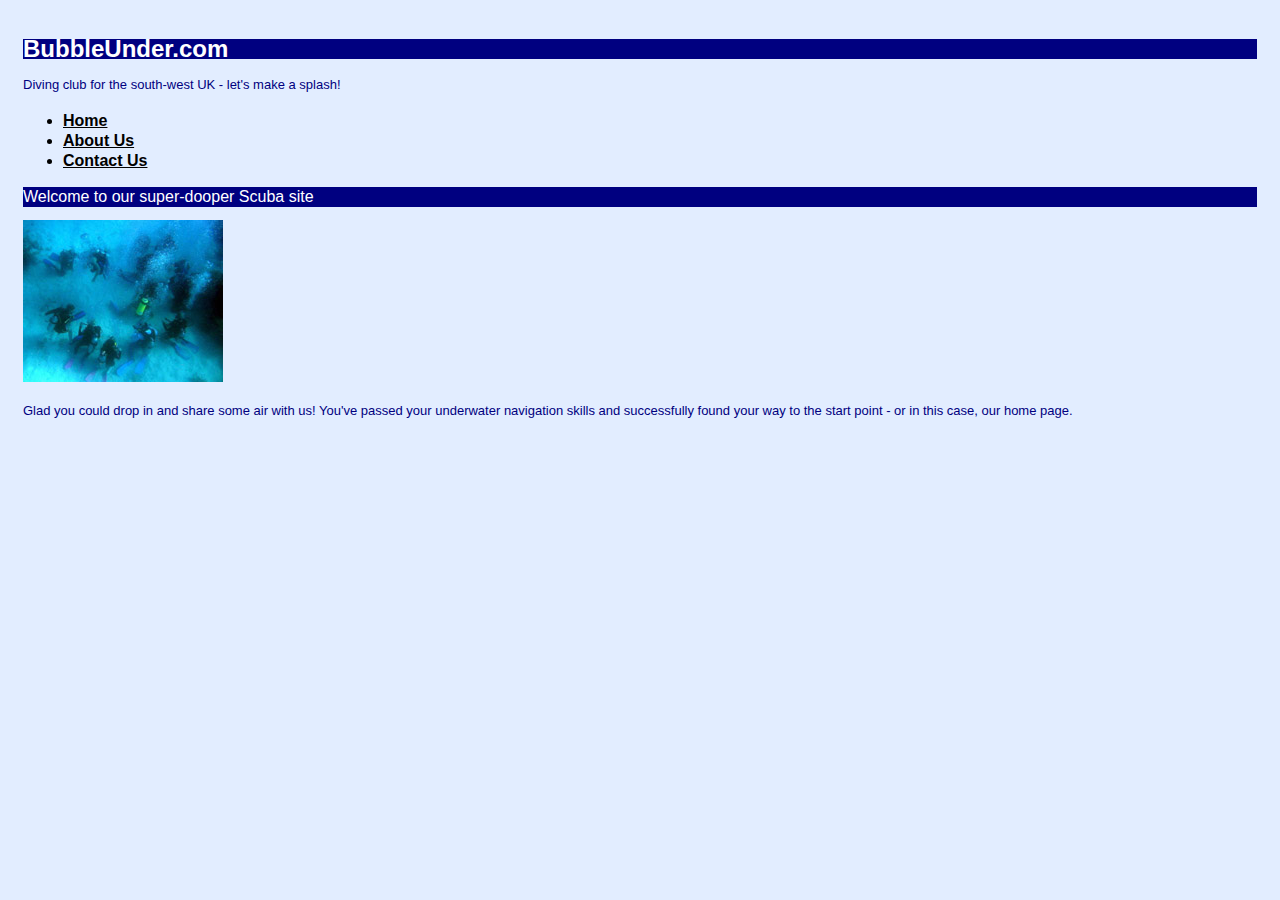
<file: html_css_demo/index.html>
<?xml version="1.0" encoding="utf-8"?>
<!DOCTYPE html PUBLIC "-//W3C//DTD XHTML 1.1//EN" "http://www.w3.org/TR/xhtml11/DTD/xhtml11.dtd">
<html xmlns="http://www.w3.org/1999/xhtml" xml:lang="en">
	<head>
		<title>Bubble Under - The diving club for the south-west UK</title>	
		<!-- Stylesheets -->
			<link rel="stylesheet" href="css/main.css" type="text/css" media="screen" />
			
		<meta http-equiv="content-type" content="text/html; charset=utf-8" />
		<meta http-equiv="imagetoolbar" content="no" />
	</head>
	<body>
	  <div id="header">
	    <div id="sitebranding">
	      <h1>BubbleUnder.com</h1>
	    </div>
	    <div id="tagline">
	      <p>Diving club for the south-west UK - let's make a splash!</p>
	    </div>
	  </div> <!-- end of header div -->
	  <div id="navigation">
	    <ul>
	      <li><a href="index.html">Home</a></li>
	      <li><a href="about.html">About Us</a></li>
	      <li><a href="contact.html">Contact Us</a></li>
	    </ul>
	  </div> <!-- end of navigation div -->
	  <div id="bodycontent">
	    <h2>Welcome to our super-dooper Scuba site</h2>
	    <p><img src="img/divers-circle.jpg" width="200" height="162"
	        alt="A circle of divers practice their skills" /></p>
	    <p>Glad you could drop in and share some air with us! You've passed
	        your underwater navigation skills and successfully found your way to
	        the start point - or in this case, our home page.</p>
	  </div> <!-- end of bodycontent div -->
	  </body>
</html>
</file>
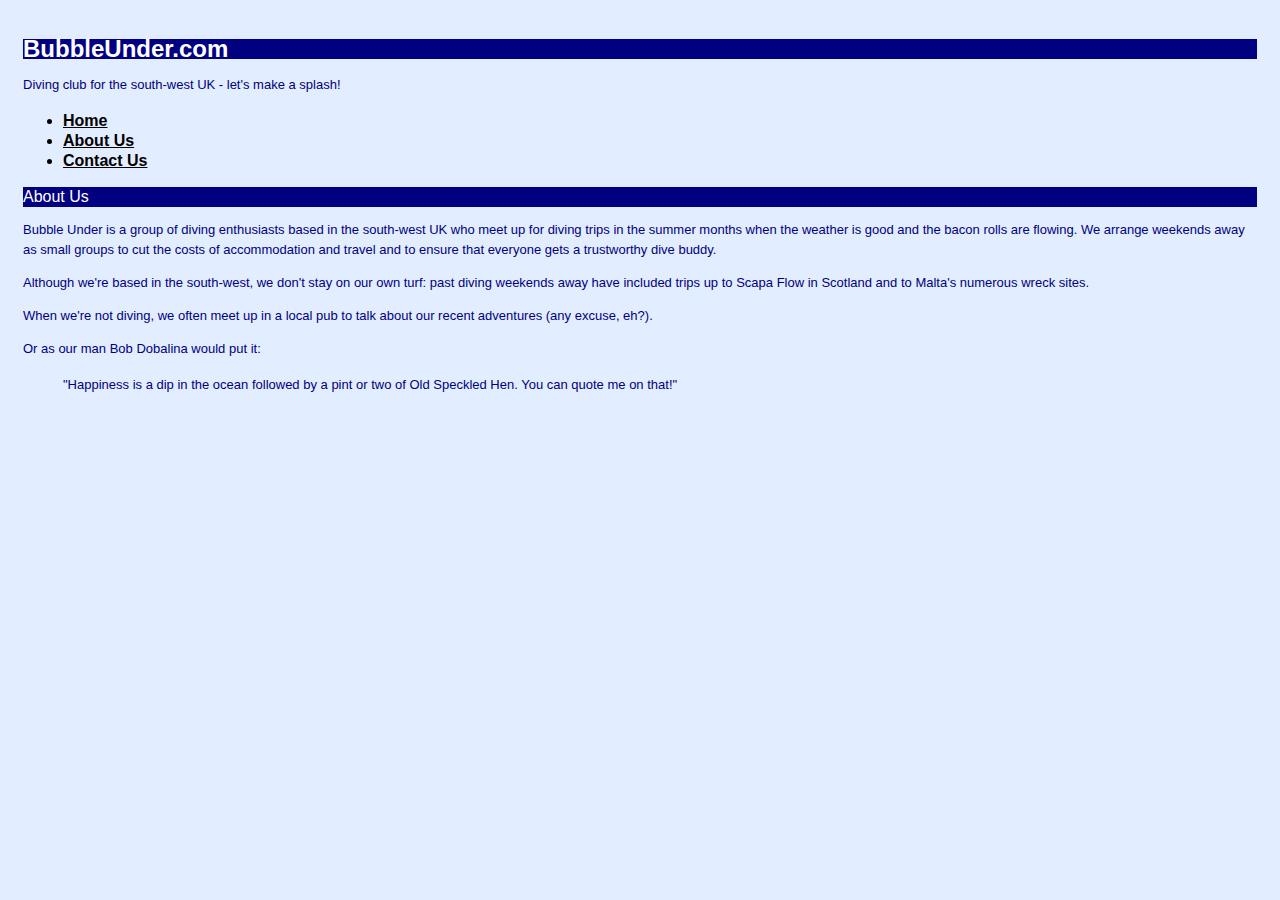
<file: html_css_demo/about.html>
<?xml version="1.0" encoding="utf-8"?>
<!DOCTYPE html PUBLIC "-//W3C//DTD XHTML 1.1//EN" "http://www.w3.org/TR/xhtml11/DTD/xhtml11.dtd">
<html xmlns="http://www.w3.org/1999/xhtml" xml:lang="en">
	<head>
		<title>About Bubble Under: who we are, what this site is for</title>	
		<!-- Stylesheets -->
			<link rel="stylesheet" href="css/main.css" type="text/css" media="screen" />
			
		<meta http-equiv="content-type" content="text/html; charset=utf-8" />
		<meta http-equiv="imagetoolbar" content="no" />
	</head>
	<body>
	  <div id="header">
	    <div id="sitebranding">
	      <h1>BubbleUnder.com</h1>
	    </div>
	    <div id="tagline">
	      <p>Diving club for the south-west UK - let's make a splash!</p>
	    </div>
	  </div> <!-- end of header div -->
	  <div id="navigation">
	    <ul>
	      <li><a href="index.html">Home</a></li>
	      <li><a href="about.html">About Us</a></li>
	      <li><a href="contact.html">Contact Us</a></li>
	    </ul>
	  </div> <!-- end of navigation div -->
	  <div id="bodycontent">
	    <h2>About Us</h2>
	    <p>Bubble Under is a group of diving enthusiasts based in the
	        south-west UK who meet up for diving trips in the summer 
	        months when the weather is good and the bacon rolls are           
	        flowing. We arrange weekends away as small groups to cut           
	        the costs of accommodation and travel and to ensure that           
	        everyone gets a trustworthy dive buddy.</p>
	    <p>Although we're based in the south-west, we don't stay on
	        our own turf: past diving weekends away have included           
	        trips up to Scapa Flow in Scotland and to Malta's numerous            
	        wreck sites.</p>
	    <p>When we're not diving, we often meet up in a local pub to 
	    talk about our recent adventures (any excuse, eh?).</p>     
	    <p>Or as our man Bob Dobalina would put it:</p>
	    <blockquote>
	      <p>"Happiness is a dip in the ocean followed by a pint or
	          two of Old Speckled Hen. You can quote me on that!"</p>
	    </blockquote>
	  </div> <!-- end of bodycontent div -->
	</body> 
</html>
</file>
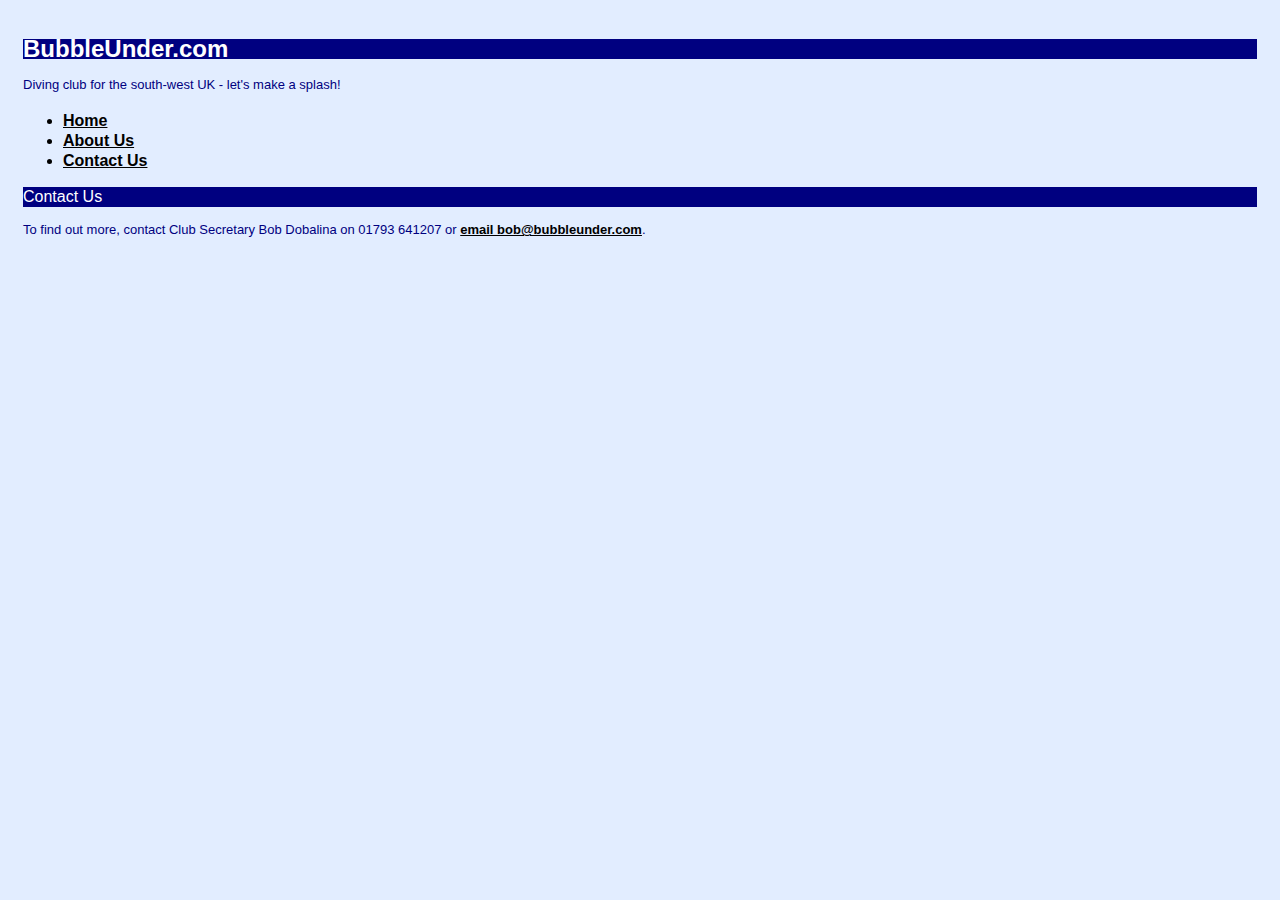
<file: html_css_demo/contact.html>
<?xml version="1.0" encoding="utf-8"?>
<!DOCTYPE html PUBLIC "-//W3C//DTD XHTML 1.1//EN" "http://www.w3.org/TR/xhtml11/DTD/xhtml11.dtd">
<html xmlns="http://www.w3.org/1999/xhtml" xml:lang="en">
	<head>
		<title>Contact Us at Bubble Under</title>	
		<!-- Stylesheets -->
			<link rel="stylesheet" href="css/main.css" type="text/css" media="screen" />
			
		<meta http-equiv="content-type" content="text/html; charset=utf-8" />
		<meta http-equiv="imagetoolbar" content="no" />
	</head>
	<body>
	  <div id="header">
	    <div id="sitebranding">
	      <h1>BubbleUnder.com</h1>
	    </div>
	    <div id="tagline">
	      <p>Diving club for the south-west UK - let's make a splash!</p>
	    </div>
	  </div> <!-- end of header div -->
	  <div id="navigation">
	    <ul>
	      <li><a href="index.html">Home</a></li>
	      <li><a href="about.html">About Us</a></li>
	      <li><a href="contact.html">Contact Us</a></li>
	    </ul>
	  </div> <!-- end of navigation div -->
	  <div id="bodycontent">
	    <h2>Contact Us</h2>
	    <p>To find out more, contact Club Secretary Bob Dobalina on 01793 641207 or <a href="mailto:bob@bubbleunder.com">email bob@bubbleunder.com</a>.</p>
	  </div><!-- end of bodycontent div -->
	</body>
</html>
</file>
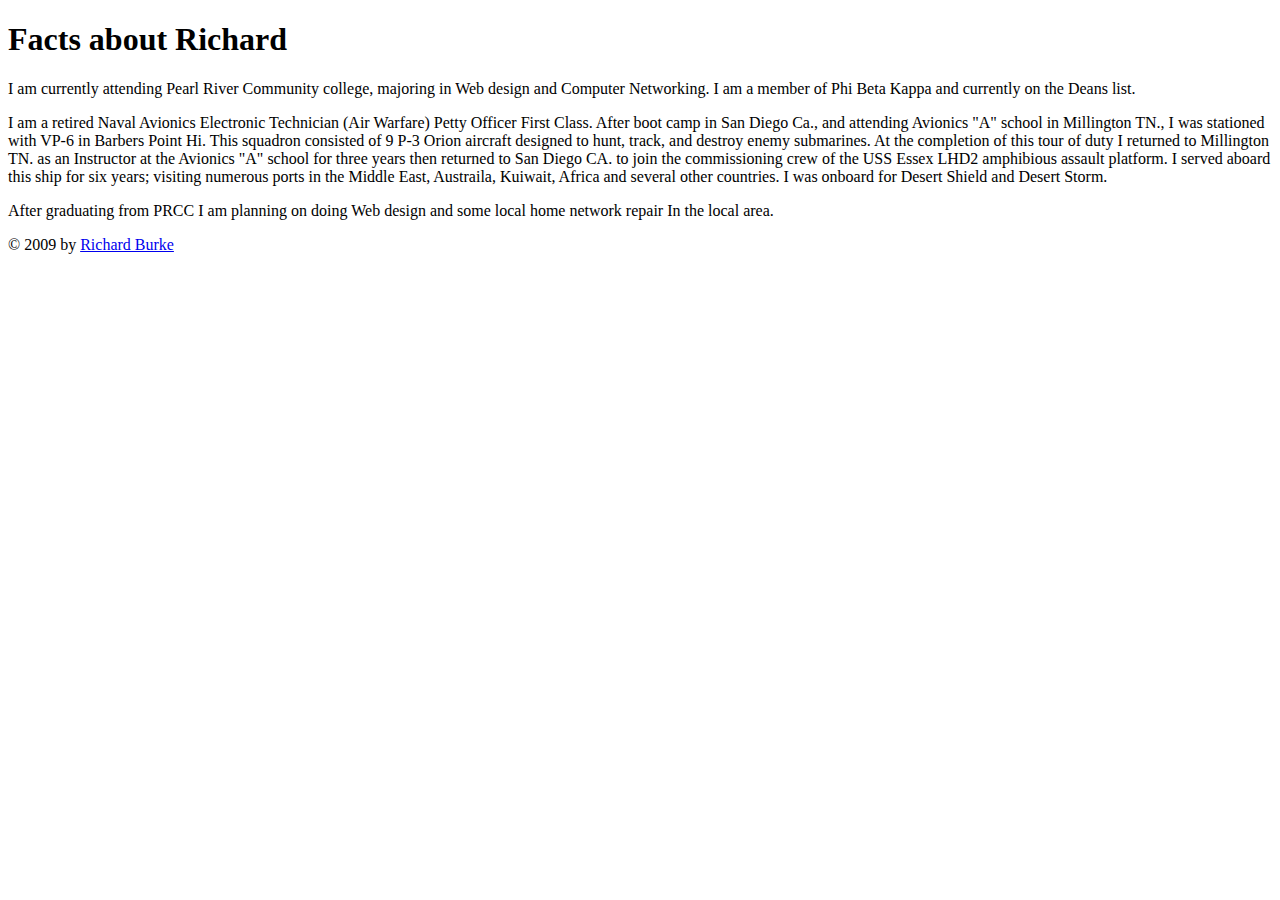
<file: web sites/RRB WEbsite/index1.html>
<?xml version="1.0" encoding="utf-8"?>
<!DOCTYPE html PUBLIC "-//WC3//DTD XHTML 1.1//EN" "http://www.w3.org/TR/xhtml11/DTD/xhtml11.dtd">
<html xmlns="http://www.w3.org/1999/xhtml" xml:lang="en"
	<head>
		<title>Richard's Web Page</title>

<meta http-equiv="content-type" content="text/html; charset=utf-8" />
<meta http-equiv="imagetoolbar" content="no" />
<meta name="description" content="" />
<meta name="keywords" content="" />
<meta name="robots" content="all, index, follow" />
<meta name="revisit-after" content="14 days" />
<meta name="resource-type" content="document" />
<meta name="rating" content="general" />
</head>

<body>

 <h1> Facts about Richard</h1>
<!--content goes here-->

<p>I am currently attending Pearl River Community college, majoring in Web design and Computer Networking. 
I am a member of Phi Beta Kappa and currently on the Deans list. </p>
<p> 	I am a retired Naval Avionics Electronic Technician (Air Warfare) Petty Officer First Class.  After 
   boot camp in San Diego Ca., and attending Avionics "A" school in Millington TN., I was stationed 
with VP-6 in Barbers Point Hi. This squadron consisted of 9 P-3 Orion aircraft designed to hunt, track, and destroy enemy submarines.  At the completion of this tour of duty I returned to Millington TN. as an 
Instructor at the Avionics "A" school for three years then returned to San Diego CA. to join the commissioning
crew of the USS Essex LHD2 amphibious assault platform. I served aboard this ship for six years; visiting
numerous ports in the Middle East, Austraila, Kuiwait, Africa and several other countries. I was onboard for Desert Shield and Desert Storm.

<p> 	After graduating from PRCC I am planning on doing Web design and some local home network repair
In the local area.
</p>

<a footer> &copy;
2009 by </a>
<a href="mailto:Richard.Burke.12@student.prcc.edu">Richard Burke</a>
</body>
</html>
</file>
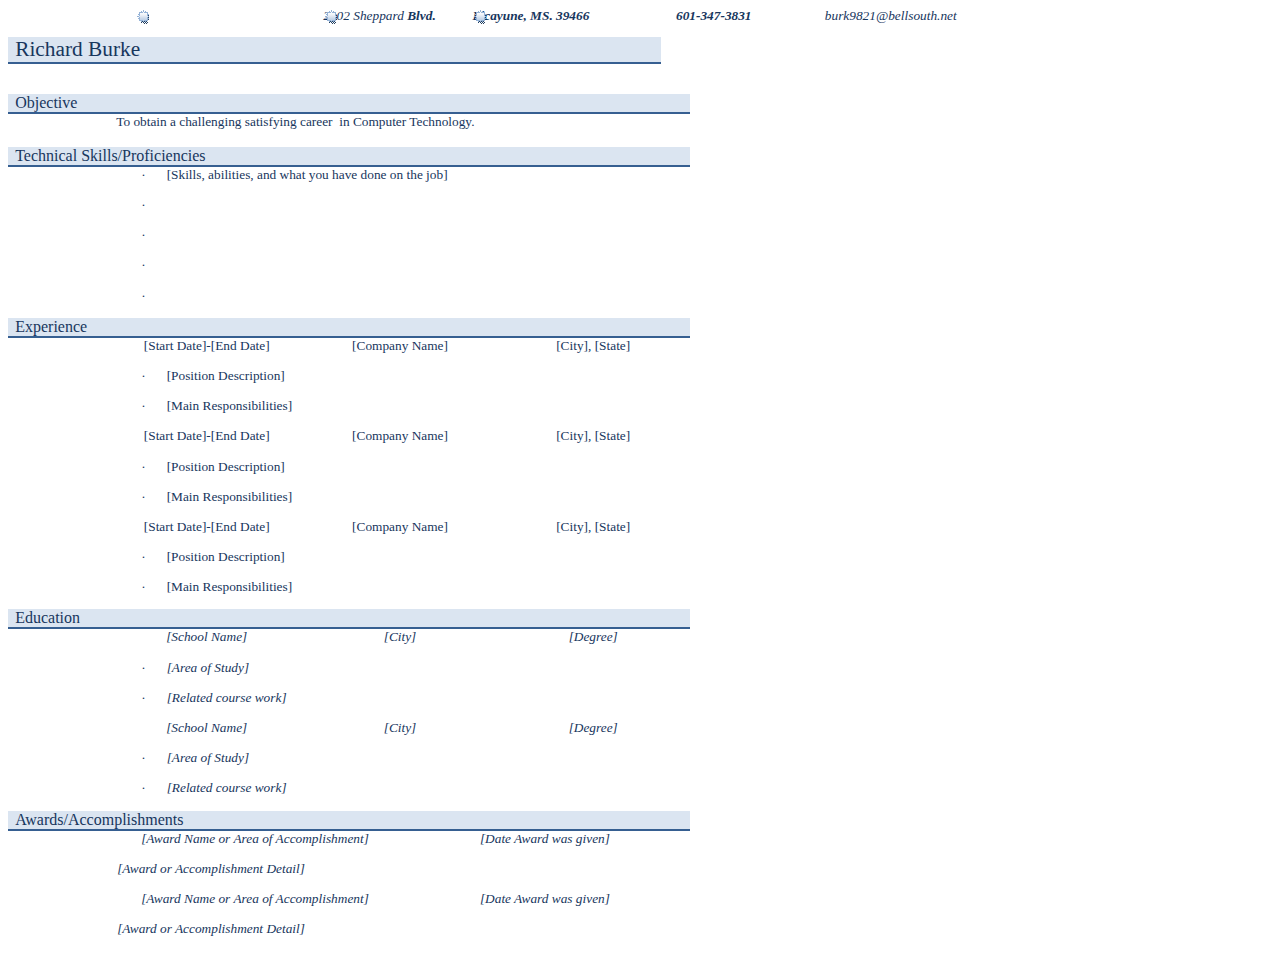
<file: web sites/RRB WEbsite/Documents/Resume.htm>
<html xmlns:v="urn:schemas-microsoft-com:vml"
xmlns:o="urn:schemas-microsoft-com:office:office"
xmlns:w="urn:schemas-microsoft-com:office:word"
xmlns:dt="uuid:C2F41010-65B3-11d1-A29F-00AA00C14882"
xmlns:m="http://schemas.microsoft.com/office/2004/12/omml"
xmlns="http://www.w3.org/TR/REC-html40">

<head>
<meta http-equiv=Content-Type content="text/html; charset=windows-1252">
<meta name=ProgId content=Word.Document>
<meta name=Generator content="Microsoft Word 12">
<meta name=Originator content="Microsoft Word 12">
<link rel=File-List href="Resume_files/filelist.xml">
<link rel=Edit-Time-Data href="Resume_files/editdata.mso">
<!--[if !mso]>
<style>
v\:* {behavior:url(#default#VML);}
o\:* {behavior:url(#default#VML);}
w\:* {behavior:url(#default#VML);}
.shape {behavior:url(#default#VML);}
</style>
<![endif]--><!--[if gte mso 9]><xml>
 <o:DocumentProperties>
  <o:Author>R Burke</o:Author>
  <o:Template>Professional Resume.dotx</o:Template>
  <o:LastAuthor>R Burke</o:LastAuthor>
  <o:Revision>2</o:Revision>
  <o:TotalTime>7</o:TotalTime>
  <o:Created>2009-02-02T00:18:00Z</o:Created>
  <o:LastSaved>2009-02-02T00:18:00Z</o:LastSaved>
  <o:Pages>1</o:Pages>
  <o:Words>145</o:Words>
  <o:Characters>828</o:Characters>
  <o:Company>Toshiba</o:Company>
  <o:Lines>6</o:Lines>
  <o:Paragraphs>1</o:Paragraphs>
  <o:CharactersWithSpaces>972</o:CharactersWithSpaces>
  <o:Version>12.00</o:Version>
 </o:DocumentProperties>
 <o:CustomDocumentProperties>
  <o:_TemplateID dt:dt="string">TC300032381033</o:_TemplateID>
 </o:CustomDocumentProperties>
</xml><![endif]-->
<link rel=themeData href="Resume_files/themedata.thmx">
<link rel=colorSchemeMapping href="Resume_files/colorschememapping.xml">
<!--[if gte mso 9]><xml>
 <w:WordDocument>
  <w:SpellingState>Clean</w:SpellingState>
  <w:GrammarState>Clean</w:GrammarState>
  <w:AttachedTemplate
   HRef="C:\Users\linda\AppData\Roaming\Microsoft\Templates\Professional Resume.dotx"></w:AttachedTemplate>
  <w:TrackMoves>false</w:TrackMoves>
  <w:TrackFormatting/>
  <w:PunctuationKerning/>
  <w:ValidateAgainstSchemas/>
  <w:SaveIfXMLInvalid>false</w:SaveIfXMLInvalid>
  <w:IgnoreMixedContent>false</w:IgnoreMixedContent>
  <w:AlwaysShowPlaceholderText>false</w:AlwaysShowPlaceholderText>
  <w:DoNotPromoteQF/>
  <w:LidThemeOther>EN-US</w:LidThemeOther>
  <w:LidThemeAsian>X-NONE</w:LidThemeAsian>
  <w:LidThemeComplexScript>X-NONE</w:LidThemeComplexScript>
  <w:Compatibility>
   <w:BreakWrappedTables/>
   <w:SnapToGridInCell/>
   <w:WrapTextWithPunct/>
   <w:UseAsianBreakRules/>
   <w:DontGrowAutofit/>
   <w:SplitPgBreakAndParaMark/>
   <w:DontVertAlignCellWithSp/>
   <w:DontBreakConstrainedForcedTables/>
   <w:DontVertAlignInTxbx/>
   <w:Word11KerningPairs/>
   <w:CachedColBalance/>
   <w:UseFELayout/>
  </w:Compatibility>
  <m:mathPr>
   <m:mathFont m:val="Cambria Math"/>
   <m:brkBin m:val="before"/>
   <m:brkBinSub m:val="&#45;-"/>
   <m:smallFrac m:val="off"/>
   <m:dispDef/>
   <m:lMargin m:val="0"/>
   <m:rMargin m:val="0"/>
   <m:defJc m:val="centerGroup"/>
   <m:wrapIndent m:val="1440"/>
   <m:intLim m:val="subSup"/>
   <m:naryLim m:val="undOvr"/>
  </m:mathPr></w:WordDocument>
</xml><![endif]--><!--[if gte mso 9]><xml>
 <w:LatentStyles DefLockedState="false" DefUnhideWhenUsed="true"
  DefSemiHidden="true" DefQFormat="false" DefPriority="99"
  LatentStyleCount="267">
  <w:LsdException Locked="false" Priority="0" SemiHidden="false"
   UnhideWhenUsed="false" QFormat="true" Name="Normal"/>
  <w:LsdException Locked="false" Priority="9" SemiHidden="false"
   UnhideWhenUsed="false" QFormat="true" Name="heading 1"/>
  <w:LsdException Locked="false" Priority="9" QFormat="true" Name="heading 2"/>
  <w:LsdException Locked="false" Priority="9" QFormat="true" Name="heading 3"/>
  <w:LsdException Locked="false" Priority="9" QFormat="true" Name="heading 4"/>
  <w:LsdException Locked="false" Priority="9" QFormat="true" Name="heading 5"/>
  <w:LsdException Locked="false" Priority="9" QFormat="true" Name="heading 6"/>
  <w:LsdException Locked="false" Priority="9" QFormat="true" Name="heading 7"/>
  <w:LsdException Locked="false" Priority="9" QFormat="true" Name="heading 8"/>
  <w:LsdException Locked="false" Priority="9" QFormat="true" Name="heading 9"/>
  <w:LsdException Locked="false" Priority="39" Name="toc 1"/>
  <w:LsdException Locked="false" Priority="39" Name="toc 2"/>
  <w:LsdException Locked="false" Priority="39" Name="toc 3"/>
  <w:LsdException Locked="false" Priority="39" Name="toc 4"/>
  <w:LsdException Locked="false" Priority="39" Name="toc 5"/>
  <w:LsdException Locked="false" Priority="39" Name="toc 6"/>
  <w:LsdException Locked="false" Priority="39" Name="toc 7"/>
  <w:LsdException Locked="false" Priority="39" Name="toc 8"/>
  <w:LsdException Locked="false" Priority="39" Name="toc 9"/>
  <w:LsdException Locked="false" Priority="35" QFormat="true" Name="caption"/>
  <w:LsdException Locked="false" Priority="10" SemiHidden="false"
   UnhideWhenUsed="false" QFormat="true" Name="Title"/>
  <w:LsdException Locked="false" Priority="1" Name="Default Paragraph Font"/>
  <w:LsdException Locked="false" Priority="11" SemiHidden="false"
   UnhideWhenUsed="false" QFormat="true" Name="Subtitle"/>
  <w:LsdException Locked="false" Priority="22" SemiHidden="false"
   UnhideWhenUsed="false" QFormat="true" Name="Strong"/>
  <w:LsdException Locked="false" Priority="20" SemiHidden="false"
   UnhideWhenUsed="false" QFormat="true" Name="Emphasis"/>
  <w:LsdException Locked="false" Priority="59" SemiHidden="false"
   UnhideWhenUsed="false" Name="Table Grid"/>
  <w:LsdException Locked="false" UnhideWhenUsed="false" Name="Placeholder Text"/>
  <w:LsdException Locked="false" Priority="1" SemiHidden="false"
   UnhideWhenUsed="false" QFormat="true" Name="No Spacing"/>
  <w:LsdException Locked="false" Priority="60" SemiHidden="false"
   UnhideWhenUsed="false" Name="Light Shading"/>
  <w:LsdException Locked="false" Priority="61" SemiHidden="false"
   UnhideWhenUsed="false" Name="Light List"/>
  <w:LsdException Locked="false" Priority="62" SemiHidden="false"
   UnhideWhenUsed="false" Name="Light Grid"/>
  <w:LsdException Locked="false" Priority="63" SemiHidden="false"
   UnhideWhenUsed="false" Name="Medium Shading 1"/>
  <w:LsdException Locked="false" Priority="64" SemiHidden="false"
   UnhideWhenUsed="false" Name="Medium Shading 2"/>
  <w:LsdException Locked="false" Priority="65" SemiHidden="false"
   UnhideWhenUsed="false" Name="Medium List 1"/>
  <w:LsdException Locked="false" Priority="66" SemiHidden="false"
   UnhideWhenUsed="false" Name="Medium List 2"/>
  <w:LsdException Locked="false" Priority="67" SemiHidden="false"
   UnhideWhenUsed="false" Name="Medium Grid 1"/>
  <w:LsdException Locked="false" Priority="68" SemiHidden="false"
   UnhideWhenUsed="false" Name="Medium Grid 2"/>
  <w:LsdException Locked="false" Priority="69" SemiHidden="false"
   UnhideWhenUsed="false" Name="Medium Grid 3"/>
  <w:LsdException Locked="false" Priority="70" SemiHidden="false"
   UnhideWhenUsed="false" Name="Dark List"/>
  <w:LsdException Locked="false" Priority="71" SemiHidden="false"
   UnhideWhenUsed="false" Name="Colorful Shading"/>
  <w:LsdException Locked="false" Priority="72" SemiHidden="false"
   UnhideWhenUsed="false" Name="Colorful List"/>
  <w:LsdException Locked="false" Priority="73" SemiHidden="false"
   UnhideWhenUsed="false" Name="Colorful Grid"/>
  <w:LsdException Locked="false" Priority="60" SemiHidden="false"
   UnhideWhenUsed="false" Name="Light Shading Accent 1"/>
  <w:LsdException Locked="false" Priority="61" SemiHidden="false"
   UnhideWhenUsed="false" Name="Light List Accent 1"/>
  <w:LsdException Locked="false" Priority="62" SemiHidden="false"
   UnhideWhenUsed="false" Name="Light Grid Accent 1"/>
  <w:LsdException Locked="false" Priority="63" SemiHidden="false"
   UnhideWhenUsed="false" Name="Medium Shading 1 Accent 1"/>
  <w:LsdException Locked="false" Priority="64" SemiHidden="false"
   UnhideWhenUsed="false" Name="Medium Shading 2 Accent 1"/>
  <w:LsdException Locked="false" Priority="65" SemiHidden="false"
   UnhideWhenUsed="false" Name="Medium List 1 Accent 1"/>
  <w:LsdException Locked="false" UnhideWhenUsed="false" Name="Revision"/>
  <w:LsdException Locked="false" Priority="34" SemiHidden="false"
   UnhideWhenUsed="false" QFormat="true" Name="List Paragraph"/>
  <w:LsdException Locked="false" Priority="29" SemiHidden="false"
   UnhideWhenUsed="false" QFormat="true" Name="Quote"/>
  <w:LsdException Locked="false" Priority="30" SemiHidden="false"
   UnhideWhenUsed="false" QFormat="true" Name="Intense Quote"/>
  <w:LsdException Locked="false" Priority="66" SemiHidden="false"
   UnhideWhenUsed="false" Name="Medium List 2 Accent 1"/>
  <w:LsdException Locked="false" Priority="67" SemiHidden="false"
   UnhideWhenUsed="false" Name="Medium Grid 1 Accent 1"/>
  <w:LsdException Locked="false" Priority="68" SemiHidden="false"
   UnhideWhenUsed="false" Name="Medium Grid 2 Accent 1"/>
  <w:LsdException Locked="false" Priority="69" SemiHidden="false"
   UnhideWhenUsed="false" Name="Medium Grid 3 Accent 1"/>
  <w:LsdException Locked="false" Priority="70" SemiHidden="false"
   UnhideWhenUsed="false" Name="Dark List Accent 1"/>
  <w:LsdException Locked="false" Priority="71" SemiHidden="false"
   UnhideWhenUsed="false" Name="Colorful Shading Accent 1"/>
  <w:LsdException Locked="false" Priority="72" SemiHidden="false"
   UnhideWhenUsed="false" Name="Colorful List Accent 1"/>
  <w:LsdException Locked="false" Priority="73" SemiHidden="false"
   UnhideWhenUsed="false" Name="Colorful Grid Accent 1"/>
  <w:LsdException Locked="false" Priority="60" SemiHidden="false"
   UnhideWhenUsed="false" Name="Light Shading Accent 2"/>
  <w:LsdException Locked="false" Priority="61" SemiHidden="false"
   UnhideWhenUsed="false" Name="Light List Accent 2"/>
  <w:LsdException Locked="false" Priority="62" SemiHidden="false"
   UnhideWhenUsed="false" Name="Light Grid Accent 2"/>
  <w:LsdException Locked="false" Priority="63" SemiHidden="false"
   UnhideWhenUsed="false" Name="Medium Shading 1 Accent 2"/>
  <w:LsdException Locked="false" Priority="64" SemiHidden="false"
   UnhideWhenUsed="false" Name="Medium Shading 2 Accent 2"/>
  <w:LsdException Locked="false" Priority="65" SemiHidden="false"
   UnhideWhenUsed="false" Name="Medium List 1 Accent 2"/>
  <w:LsdException Locked="false" Priority="66" SemiHidden="false"
   UnhideWhenUsed="false" Name="Medium List 2 Accent 2"/>
  <w:LsdException Locked="false" Priority="67" SemiHidden="false"
   UnhideWhenUsed="false" Name="Medium Grid 1 Accent 2"/>
  <w:LsdException Locked="false" Priority="68" SemiHidden="false"
   UnhideWhenUsed="false" Name="Medium Grid 2 Accent 2"/>
  <w:LsdException Locked="false" Priority="69" SemiHidden="false"
   UnhideWhenUsed="false" Name="Medium Grid 3 Accent 2"/>
  <w:LsdException Locked="false" Priority="70" SemiHidden="false"
   UnhideWhenUsed="false" Name="Dark List Accent 2"/>
  <w:LsdException Locked="false" Priority="71" SemiHidden="false"
   UnhideWhenUsed="false" Name="Colorful Shading Accent 2"/>
  <w:LsdException Locked="false" Priority="72" SemiHidden="false"
   UnhideWhenUsed="false" Name="Colorful List Accent 2"/>
  <w:LsdException Locked="false" Priority="73" SemiHidden="false"
   UnhideWhenUsed="false" Name="Colorful Grid Accent 2"/>
  <w:LsdException Locked="false" Priority="60" SemiHidden="false"
   UnhideWhenUsed="false" Name="Light Shading Accent 3"/>
  <w:LsdException Locked="false" Priority="61" SemiHidden="false"
   UnhideWhenUsed="false" Name="Light List Accent 3"/>
  <w:LsdException Locked="false" Priority="62" SemiHidden="false"
   UnhideWhenUsed="false" Name="Light Grid Accent 3"/>
  <w:LsdException Locked="false" Priority="63" SemiHidden="false"
   UnhideWhenUsed="false" Name="Medium Shading 1 Accent 3"/>
  <w:LsdException Locked="false" Priority="64" SemiHidden="false"
   UnhideWhenUsed="false" Name="Medium Shading 2 Accent 3"/>
  <w:LsdException Locked="false" Priority="65" SemiHidden="false"
   UnhideWhenUsed="false" Name="Medium List 1 Accent 3"/>
  <w:LsdException Locked="false" Priority="66" SemiHidden="false"
   UnhideWhenUsed="false" Name="Medium List 2 Accent 3"/>
  <w:LsdException Locked="false" Priority="67" SemiHidden="false"
   UnhideWhenUsed="false" Name="Medium Grid 1 Accent 3"/>
  <w:LsdException Locked="false" Priority="68" SemiHidden="false"
   UnhideWhenUsed="false" Name="Medium Grid 2 Accent 3"/>
  <w:LsdException Locked="false" Priority="69" SemiHidden="false"
   UnhideWhenUsed="false" Name="Medium Grid 3 Accent 3"/>
  <w:LsdException Locked="false" Priority="70" SemiHidden="false"
   UnhideWhenUsed="false" Name="Dark List Accent 3"/>
  <w:LsdException Locked="false" Priority="71" SemiHidden="false"
   UnhideWhenUsed="false" Name="Colorful Shading Accent 3"/>
  <w:LsdException Locked="false" Priority="72" SemiHidden="false"
   UnhideWhenUsed="false" Name="Colorful List Accent 3"/>
  <w:LsdException Locked="false" Priority="73" SemiHidden="false"
   UnhideWhenUsed="false" Name="Colorful Grid Accent 3"/>
  <w:LsdException Locked="false" Priority="60" SemiHidden="false"
   UnhideWhenUsed="false" Name="Light Shading Accent 4"/>
  <w:LsdException Locked="false" Priority="61" SemiHidden="false"
   UnhideWhenUsed="false" Name="Light List Accent 4"/>
  <w:LsdException Locked="false" Priority="62" SemiHidden="false"
   UnhideWhenUsed="false" Name="Light Grid Accent 4"/>
  <w:LsdException Locked="false" Priority="63" SemiHidden="false"
   UnhideWhenUsed="false" Name="Medium Shading 1 Accent 4"/>
  <w:LsdException Locked="false" Priority="64" SemiHidden="false"
   UnhideWhenUsed="false" Name="Medium Shading 2 Accent 4"/>
  <w:LsdException Locked="false" Priority="65" SemiHidden="false"
   UnhideWhenUsed="false" Name="Medium List 1 Accent 4"/>
  <w:LsdException Locked="false" Priority="66" SemiHidden="false"
   UnhideWhenUsed="false" Name="Medium List 2 Accent 4"/>
  <w:LsdException Locked="false" Priority="67" SemiHidden="false"
   UnhideWhenUsed="false" Name="Medium Grid 1 Accent 4"/>
  <w:LsdException Locked="false" Priority="68" SemiHidden="false"
   UnhideWhenUsed="false" Name="Medium Grid 2 Accent 4"/>
  <w:LsdException Locked="false" Priority="69" SemiHidden="false"
   UnhideWhenUsed="false" Name="Medium Grid 3 Accent 4"/>
  <w:LsdException Locked="false" Priority="70" SemiHidden="false"
   UnhideWhenUsed="false" Name="Dark List Accent 4"/>
  <w:LsdException Locked="false" Priority="71" SemiHidden="false"
   UnhideWhenUsed="false" Name="Colorful Shading Accent 4"/>
  <w:LsdException Locked="false" Priority="72" SemiHidden="false"
   UnhideWhenUsed="false" Name="Colorful List Accent 4"/>
  <w:LsdException Locked="false" Priority="73" SemiHidden="false"
   UnhideWhenUsed="false" Name="Colorful Grid Accent 4"/>
  <w:LsdException Locked="false" Priority="60" SemiHidden="false"
   UnhideWhenUsed="false" Name="Light Shading Accent 5"/>
  <w:LsdException Locked="false" Priority="61" SemiHidden="false"
   UnhideWhenUsed="false" Name="Light List Accent 5"/>
  <w:LsdException Locked="false" Priority="62" SemiHidden="false"
   UnhideWhenUsed="false" Name="Light Grid Accent 5"/>
  <w:LsdException Locked="false" Priority="63" SemiHidden="false"
   UnhideWhenUsed="false" Name="Medium Shading 1 Accent 5"/>
  <w:LsdException Locked="false" Priority="64" SemiHidden="false"
   UnhideWhenUsed="false" Name="Medium Shading 2 Accent 5"/>
  <w:LsdException Locked="false" Priority="65" SemiHidden="false"
   UnhideWhenUsed="false" Name="Medium List 1 Accent 5"/>
  <w:LsdException Locked="false" Priority="66" SemiHidden="false"
   UnhideWhenUsed="false" Name="Medium List 2 Accent 5"/>
  <w:LsdException Locked="false" Priority="67" SemiHidden="false"
   UnhideWhenUsed="false" Name="Medium Grid 1 Accent 5"/>
  <w:LsdException Locked="false" Priority="68" SemiHidden="false"
   UnhideWhenUsed="false" Name="Medium Grid 2 Accent 5"/>
  <w:LsdException Locked="false" Priority="69" SemiHidden="false"
   UnhideWhenUsed="false" Name="Medium Grid 3 Accent 5"/>
  <w:LsdException Locked="false" Priority="70" SemiHidden="false"
   UnhideWhenUsed="false" Name="Dark List Accent 5"/>
  <w:LsdException Locked="false" Priority="71" SemiHidden="false"
   UnhideWhenUsed="false" Name="Colorful Shading Accent 5"/>
  <w:LsdException Locked="false" Priority="72" SemiHidden="false"
   UnhideWhenUsed="false" Name="Colorful List Accent 5"/>
  <w:LsdException Locked="false" Priority="73" SemiHidden="false"
   UnhideWhenUsed="false" Name="Colorful Grid Accent 5"/>
  <w:LsdException Locked="false" Priority="60" SemiHidden="false"
   UnhideWhenUsed="false" Name="Light Shading Accent 6"/>
  <w:LsdException Locked="false" Priority="61" SemiHidden="false"
   UnhideWhenUsed="false" Name="Light List Accent 6"/>
  <w:LsdException Locked="false" Priority="62" SemiHidden="false"
   UnhideWhenUsed="false" Name="Light Grid Accent 6"/>
  <w:LsdException Locked="false" Priority="63" SemiHidden="false"
   UnhideWhenUsed="false" Name="Medium Shading 1 Accent 6"/>
  <w:LsdException Locked="false" Priority="64" SemiHidden="false"
   UnhideWhenUsed="false" Name="Medium Shading 2 Accent 6"/>
  <w:LsdException Locked="false" Priority="65" SemiHidden="false"
   UnhideWhenUsed="false" Name="Medium List 1 Accent 6"/>
  <w:LsdException Locked="false" Priority="66" SemiHidden="false"
   UnhideWhenUsed="false" Name="Medium List 2 Accent 6"/>
  <w:LsdException Locked="false" Priority="67" SemiHidden="false"
   UnhideWhenUsed="false" Name="Medium Grid 1 Accent 6"/>
  <w:LsdException Locked="false" Priority="68" SemiHidden="false"
   UnhideWhenUsed="false" Name="Medium Grid 2 Accent 6"/>
  <w:LsdException Locked="false" Priority="69" SemiHidden="false"
   UnhideWhenUsed="false" Name="Medium Grid 3 Accent 6"/>
  <w:LsdException Locked="false" Priority="70" SemiHidden="false"
   UnhideWhenUsed="false" Name="Dark List Accent 6"/>
  <w:LsdException Locked="false" Priority="71" SemiHidden="false"
   UnhideWhenUsed="false" Name="Colorful Shading Accent 6"/>
  <w:LsdException Locked="false" Priority="72" SemiHidden="false"
   UnhideWhenUsed="false" Name="Colorful List Accent 6"/>
  <w:LsdException Locked="false" Priority="73" SemiHidden="false"
   UnhideWhenUsed="false" Name="Colorful Grid Accent 6"/>
  <w:LsdException Locked="false" Priority="19" SemiHidden="false"
   UnhideWhenUsed="false" QFormat="true" Name="Subtle Emphasis"/>
  <w:LsdException Locked="false" Priority="21" SemiHidden="false"
   UnhideWhenUsed="false" QFormat="true" Name="Intense Emphasis"/>
  <w:LsdException Locked="false" Priority="31" SemiHidden="false"
   UnhideWhenUsed="false" QFormat="true" Name="Subtle Reference"/>
  <w:LsdException Locked="false" Priority="32" SemiHidden="false"
   UnhideWhenUsed="false" QFormat="true" Name="Intense Reference"/>
  <w:LsdException Locked="false" Priority="33" SemiHidden="false"
   UnhideWhenUsed="false" QFormat="true" Name="Book Title"/>
  <w:LsdException Locked="false" Priority="37" Name="Bibliography"/>
  <w:LsdException Locked="false" Priority="39" QFormat="true" Name="TOC Heading"/>
 </w:LatentStyles>
</xml><![endif]-->
<style>
<!--
 /* Font Definitions */
 @font-face
	{font-family:Wingdings;
	panose-1:5 0 0 0 0 0 0 0 0 0;
	mso-font-charset:2;
	mso-generic-font-family:auto;
	mso-font-pitch:variable;
	mso-font-signature:0 268435456 0 0 -2147483648 0;}
@font-face
	{font-family:"Cambria Math";
	panose-1:2 4 5 3 5 4 6 3 2 4;
	mso-font-charset:1;
	mso-generic-font-family:roman;
	mso-font-format:other;
	mso-font-pitch:variable;
	mso-font-signature:0 0 0 0 0 0;}
@font-face
	{font-family:Calibri;
	panose-1:2 15 5 2 2 2 4 3 2 4;
	mso-font-charset:0;
	mso-generic-font-family:swiss;
	mso-font-pitch:variable;
	mso-font-signature:-1610611985 1073750139 0 0 159 0;}
 /* Style Definitions */
 p.MsoNormal, li.MsoNormal, div.MsoNormal
	{mso-style-unhide:no;
	mso-style-qformat:yes;
	mso-style-parent:"";
	margin-top:0in;
	margin-right:0in;
	margin-bottom:10.0pt;
	margin-left:0in;
	line-height:115%;
	mso-pagination:widow-orphan;
	font-size:11.0pt;
	font-family:"Calibri","sans-serif";
	mso-ascii-font-family:Calibri;
	mso-ascii-theme-font:minor-latin;
	mso-fareast-font-family:"Times New Roman";
	mso-fareast-theme-font:minor-fareast;
	mso-hansi-font-family:Calibri;
	mso-hansi-theme-font:minor-latin;
	mso-bidi-font-family:"Times New Roman";
	mso-bidi-theme-font:minor-bidi;}
p.MsoListParagraph, li.MsoListParagraph, div.MsoListParagraph
	{mso-style-priority:34;
	mso-style-unhide:no;
	mso-style-qformat:yes;
	margin-top:0in;
	margin-right:0in;
	margin-bottom:10.0pt;
	margin-left:.5in;
	mso-add-space:auto;
	line-height:115%;
	mso-pagination:widow-orphan;
	font-size:11.0pt;
	font-family:"Calibri","sans-serif";
	mso-ascii-font-family:Calibri;
	mso-ascii-theme-font:minor-latin;
	mso-fareast-font-family:"Times New Roman";
	mso-fareast-theme-font:minor-fareast;
	mso-hansi-font-family:Calibri;
	mso-hansi-theme-font:minor-latin;
	mso-bidi-font-family:"Times New Roman";
	mso-bidi-theme-font:minor-bidi;}
p.MsoListParagraphCxSpFirst, li.MsoListParagraphCxSpFirst, div.MsoListParagraphCxSpFirst
	{mso-style-priority:34;
	mso-style-unhide:no;
	mso-style-qformat:yes;
	mso-style-type:export-only;
	margin-top:0in;
	margin-right:0in;
	margin-bottom:0in;
	margin-left:.5in;
	margin-bottom:.0001pt;
	mso-add-space:auto;
	line-height:115%;
	mso-pagination:widow-orphan;
	font-size:11.0pt;
	font-family:"Calibri","sans-serif";
	mso-ascii-font-family:Calibri;
	mso-ascii-theme-font:minor-latin;
	mso-fareast-font-family:"Times New Roman";
	mso-fareast-theme-font:minor-fareast;
	mso-hansi-font-family:Calibri;
	mso-hansi-theme-font:minor-latin;
	mso-bidi-font-family:"Times New Roman";
	mso-bidi-theme-font:minor-bidi;}
p.MsoListParagraphCxSpMiddle, li.MsoListParagraphCxSpMiddle, div.MsoListParagraphCxSpMiddle
	{mso-style-priority:34;
	mso-style-unhide:no;
	mso-style-qformat:yes;
	mso-style-type:export-only;
	margin-top:0in;
	margin-right:0in;
	margin-bottom:0in;
	margin-left:.5in;
	margin-bottom:.0001pt;
	mso-add-space:auto;
	line-height:115%;
	mso-pagination:widow-orphan;
	font-size:11.0pt;
	font-family:"Calibri","sans-serif";
	mso-ascii-font-family:Calibri;
	mso-ascii-theme-font:minor-latin;
	mso-fareast-font-family:"Times New Roman";
	mso-fareast-theme-font:minor-fareast;
	mso-hansi-font-family:Calibri;
	mso-hansi-theme-font:minor-latin;
	mso-bidi-font-family:"Times New Roman";
	mso-bidi-theme-font:minor-bidi;}
p.MsoListParagraphCxSpLast, li.MsoListParagraphCxSpLast, div.MsoListParagraphCxSpLast
	{mso-style-priority:34;
	mso-style-unhide:no;
	mso-style-qformat:yes;
	mso-style-type:export-only;
	margin-top:0in;
	margin-right:0in;
	margin-bottom:10.0pt;
	margin-left:.5in;
	mso-add-space:auto;
	line-height:115%;
	mso-pagination:widow-orphan;
	font-size:11.0pt;
	font-family:"Calibri","sans-serif";
	mso-ascii-font-family:Calibri;
	mso-ascii-theme-font:minor-latin;
	mso-fareast-font-family:"Times New Roman";
	mso-fareast-theme-font:minor-fareast;
	mso-hansi-font-family:Calibri;
	mso-hansi-theme-font:minor-latin;
	mso-bidi-font-family:"Times New Roman";
	mso-bidi-theme-font:minor-bidi;}
span.GramE
	{mso-style-name:"";
	mso-gram-e:yes;}
.MsoChpDefault
	{mso-style-type:export-only;
	mso-default-props:yes;
	mso-ascii-font-family:Calibri;
	mso-ascii-theme-font:minor-latin;
	mso-fareast-font-family:"Times New Roman";
	mso-fareast-theme-font:minor-fareast;
	mso-hansi-font-family:Calibri;
	mso-hansi-theme-font:minor-latin;
	mso-bidi-font-family:"Times New Roman";
	mso-bidi-theme-font:minor-bidi;}
.MsoPapDefault
	{mso-style-type:export-only;
	margin-bottom:10.0pt;
	line-height:115%;}
@page Section1
	{size:8.5in 11.0in;
	margin:1.0in 1.0in 1.0in 1.0in;
	mso-header-margin:.5in;
	mso-footer-margin:.5in;
	mso-paper-source:0;}
div.Section1
	{page:Section1;}
 /* List Definitions */
 @list l0
	{mso-list-id:436296885;
	mso-list-type:hybrid;
	mso-list-template-ids:1218869840 -1047748550 67698691 67698693 67698689 67698691 67698693 67698689 67698691 67698693;}
@list l0:level1
	{mso-level-number-format:bullet;
	mso-level-text:\F0B7;
	mso-level-tab-stop:none;
	mso-level-number-position:left;
	text-indent:-.25in;
	font-family:Symbol;
	color:#17365D;
	mso-themecolor:text2;
	mso-themeshade:191;}
@list l1
	{mso-list-id:496069532;
	mso-list-type:hybrid;
	mso-list-template-ids:-1915991846 1460845598 67698691 67698693 67698689 67698691 67698693 67698689 67698691 67698693;}
@list l1:level1
	{mso-level-number-format:bullet;
	mso-level-text:\F0B7;
	mso-level-tab-stop:none;
	mso-level-number-position:left;
	text-indent:-.25in;
	font-family:Symbol;
	color:#17365D;
	mso-themecolor:text2;
	mso-themeshade:191;}
@list l2
	{mso-list-id:1598562002;
	mso-list-type:hybrid;
	mso-list-template-ids:-1736149764 2141082750 67698691 67698693 67698689 67698691 67698693 67698689 67698691 67698693;}
@list l2:level1
	{mso-level-number-format:bullet;
	mso-level-text:\F0B7;
	mso-level-tab-stop:none;
	mso-level-number-position:left;
	text-indent:-.25in;
	font-family:Symbol;
	color:#17365D;
	mso-themecolor:text2;
	mso-themeshade:191;}
@list l3
	{mso-list-id:1626305586;
	mso-list-type:hybrid;
	mso-list-template-ids:1712854326 151413788 67698691 67698693 67698689 67698691 67698693 67698689 67698691 67698693;}
@list l3:level1
	{mso-level-number-format:bullet;
	mso-level-text:\F0B7;
	mso-level-tab-stop:none;
	mso-level-number-position:left;
	text-indent:-.25in;
	font-family:Symbol;
	color:#17365D;
	mso-themecolor:text2;
	mso-themeshade:191;}
@list l4
	{mso-list-id:2038196540;
	mso-list-type:hybrid;
	mso-list-template-ids:-1314473852 1339204850 67698691 67698693 67698689 67698691 67698693 67698689 67698691 67698693;}
@list l4:level1
	{mso-level-number-format:bullet;
	mso-level-text:\F0B7;
	mso-level-tab-stop:none;
	mso-level-number-position:left;
	text-indent:-.25in;
	font-family:Symbol;
	color:#17365D;
	mso-themecolor:text2;
	mso-themeshade:191;}
ol
	{margin-bottom:0in;}
ul
	{margin-bottom:0in;}
-->
</style>
<!--[if gte mso 10]>
<style>
 /* Style Definitions */
 table.MsoNormalTable
	{mso-style-name:"Table Normal";
	mso-tstyle-rowband-size:0;
	mso-tstyle-colband-size:0;
	mso-style-noshow:yes;
	mso-style-priority:99;
	mso-style-qformat:yes;
	mso-style-parent:"";
	mso-padding-alt:0in 5.4pt 0in 5.4pt;
	mso-para-margin-top:0in;
	mso-para-margin-right:0in;
	mso-para-margin-bottom:10.0pt;
	mso-para-margin-left:0in;
	line-height:115%;
	mso-pagination:widow-orphan;
	font-size:11.0pt;
	font-family:"Calibri","sans-serif";
	mso-ascii-font-family:Calibri;
	mso-ascii-theme-font:minor-latin;
	mso-hansi-font-family:Calibri;
	mso-hansi-theme-font:minor-latin;}
table.MsoTableGrid3
	{mso-style-name:"Table Grid 3";
	mso-tstyle-rowband-size:0;
	mso-tstyle-colband-size:0;
	mso-style-noshow:yes;
	mso-style-priority:99;
	border-top:1.0pt;
	border-left:1.5pt;
	border-bottom:1.0pt;
	border-right:1.5pt;
	border-color:black;
	border-style:solid;
	mso-border-top-alt:.75pt;
	mso-border-left-alt:1.5pt;
	mso-border-bottom-alt:.75pt;
	mso-border-right-alt:1.5pt;
	mso-border-color-alt:black;
	mso-border-style-alt:solid;
	mso-padding-alt:0in 5.4pt 0in 5.4pt;
	mso-border-insidev:.75pt solid black;
	mso-para-margin-top:0in;
	mso-para-margin-right:0in;
	mso-para-margin-bottom:10.0pt;
	mso-para-margin-left:0in;
	line-height:115%;
	mso-pagination:widow-orphan;
	font-size:11.0pt;
	font-family:"Calibri","sans-serif";
	mso-ascii-font-family:Calibri;
	mso-ascii-theme-font:minor-latin;
	mso-hansi-font-family:Calibri;
	mso-hansi-theme-font:minor-latin;}
table.MsoTableGrid3FirstRow
	{mso-style-name:"Table Grid 3";
	mso-table-condition:first-row;
	mso-style-noshow:yes;
	mso-style-priority:99;
	mso-tstyle-shading:white;
	mso-tstyle-pattern:gray-30 yellow;
	mso-tstyle-border-bottom:.75pt solid black;
	mso-tstyle-diagonal-down:none;
	mso-tstyle-diagonal-up:none;}
table.MsoTableGrid3LastRow
	{mso-style-name:"Table Grid 3";
	mso-table-condition:last-row;
	mso-style-noshow:yes;
	mso-style-priority:99;
	mso-tstyle-diagonal-down:none;
	mso-tstyle-diagonal-up:none;
	mso-ansi-font-weight:bold;
	mso-bidi-font-weight:bold;}
table.MsoTableGrid3LastCol
	{mso-style-name:"Table Grid 3";
	mso-table-condition:last-column;
	mso-style-noshow:yes;
	mso-style-priority:99;
	mso-tstyle-diagonal-down:none;
	mso-tstyle-diagonal-up:none;
	mso-ansi-font-weight:bold;
	mso-bidi-font-weight:bold;}
table.MsoTableGrid
	{mso-style-name:"Table Grid";
	mso-tstyle-rowband-size:0;
	mso-tstyle-colband-size:0;
	mso-style-priority:59;
	mso-style-unhide:no;
	border:solid black 1.0pt;
	mso-border-themecolor:text1;
	mso-border-alt:solid black .5pt;
	mso-border-themecolor:text1;
	mso-padding-alt:0in 5.4pt 0in 5.4pt;
	mso-border-insideh:.5pt solid black;
	mso-border-insideh-themecolor:text1;
	mso-border-insidev:.5pt solid black;
	mso-border-insidev-themecolor:text1;
	mso-para-margin:0in;
	mso-para-margin-bottom:.0001pt;
	mso-pagination:widow-orphan;
	font-size:11.0pt;
	font-family:"Calibri","sans-serif";
	mso-ascii-font-family:Calibri;
	mso-ascii-theme-font:minor-latin;
	mso-hansi-font-family:Calibri;
	mso-hansi-theme-font:minor-latin;}
table.MsoTableLightShadingAccent4
	{mso-style-name:"Light Shading - Accent 4";
	mso-tstyle-rowband-size:1;
	mso-tstyle-colband-size:1;
	mso-style-priority:60;
	mso-style-unhide:no;
	border-top:solid #8064A2 1.0pt;
	mso-border-top-themecolor:accent4;
	border-left:none;
	border-bottom:solid #8064A2 1.0pt;
	mso-border-bottom-themecolor:accent4;
	border-right:none;
	mso-padding-alt:0in 5.4pt 0in 5.4pt;
	mso-para-margin:0in;
	mso-para-margin-bottom:.0001pt;
	mso-pagination:widow-orphan;
	font-size:11.0pt;
	font-family:"Calibri","sans-serif";
	mso-ascii-font-family:Calibri;
	mso-ascii-theme-font:minor-latin;
	mso-hansi-font-family:Calibri;
	mso-hansi-theme-font:minor-latin;
	color:#5F497A;
	mso-themecolor:accent4;
	mso-themeshade:191;}
table.MsoTableLightShadingAccent4FirstRow
	{mso-style-name:"Light Shading - Accent 4";
	mso-table-condition:first-row;
	mso-style-priority:60;
	mso-style-unhide:no;
	mso-tstyle-border-top:1.0pt solid #8064A2;
	mso-tstyle-border-top-themecolor:accent4;
	mso-tstyle-border-left:cell-none;
	mso-tstyle-border-bottom:1.0pt solid #8064A2;
	mso-tstyle-border-bottom-themecolor:accent4;
	mso-tstyle-border-right:cell-none;
	mso-tstyle-border-insideh:cell-none;
	mso-tstyle-border-insidev:cell-none;
	mso-para-margin-top:0in;
	mso-para-margin-bottom:0in;
	mso-para-margin-bottom:.0001pt;
	line-height:normal;
	mso-ansi-font-weight:bold;
	mso-bidi-font-weight:bold;}
table.MsoTableLightShadingAccent4LastRow
	{mso-style-name:"Light Shading - Accent 4";
	mso-table-condition:last-row;
	mso-style-priority:60;
	mso-style-unhide:no;
	mso-tstyle-border-top:1.0pt solid #8064A2;
	mso-tstyle-border-top-themecolor:accent4;
	mso-tstyle-border-left:cell-none;
	mso-tstyle-border-bottom:1.0pt solid #8064A2;
	mso-tstyle-border-bottom-themecolor:accent4;
	mso-tstyle-border-right:cell-none;
	mso-tstyle-border-insideh:cell-none;
	mso-tstyle-border-insidev:cell-none;
	mso-para-margin-top:0in;
	mso-para-margin-bottom:0in;
	mso-para-margin-bottom:.0001pt;
	line-height:normal;
	mso-ansi-font-weight:bold;
	mso-bidi-font-weight:bold;}
table.MsoTableLightShadingAccent4FirstCol
	{mso-style-name:"Light Shading - Accent 4";
	mso-table-condition:first-column;
	mso-style-priority:60;
	mso-style-unhide:no;
	mso-ansi-font-weight:bold;
	mso-bidi-font-weight:bold;}
table.MsoTableLightShadingAccent4LastCol
	{mso-style-name:"Light Shading - Accent 4";
	mso-table-condition:last-column;
	mso-style-priority:60;
	mso-style-unhide:no;
	mso-ansi-font-weight:bold;
	mso-bidi-font-weight:bold;}
table.MsoTableLightShadingAccent4OddColumn
	{mso-style-name:"Light Shading - Accent 4";
	mso-table-condition:odd-column;
	mso-style-priority:60;
	mso-style-unhide:no;
	mso-tstyle-shading:#DFD8E8;
	mso-tstyle-shading-themecolor:accent4;
	mso-tstyle-shading-themetint:63;
	mso-tstyle-border-left:cell-none;
	mso-tstyle-border-right:cell-none;
	mso-tstyle-border-insideh:cell-none;
	mso-tstyle-border-insidev:cell-none;}
table.MsoTableLightShadingAccent4OddRow
	{mso-style-name:"Light Shading - Accent 4";
	mso-table-condition:odd-row;
	mso-style-priority:60;
	mso-style-unhide:no;
	mso-tstyle-shading:#DFD8E8;
	mso-tstyle-shading-themecolor:accent4;
	mso-tstyle-shading-themetint:63;
	mso-tstyle-border-left:cell-none;
	mso-tstyle-border-right:cell-none;
	mso-tstyle-border-insideh:cell-none;
	mso-tstyle-border-insidev:cell-none;}
table.Resume
	{mso-style-name:Resume;
	mso-tstyle-rowband-size:0;
	mso-tstyle-colband-size:0;
	mso-style-priority:99;
	mso-style-unhide:no;
	mso-style-qformat:yes;
	mso-style-parent:"Table Grid 3";
	border-top:1.0pt;
	border-left:1.5pt;
	border-bottom:1.0pt;
	border-right:1.5pt;
	border-color:black;
	border-style:solid;
	mso-border-top-alt:.75pt;
	mso-border-left-alt:1.5pt;
	mso-border-bottom-alt:.75pt;
	mso-border-right-alt:1.5pt;
	mso-border-color-alt:black;
	mso-border-style-alt:solid;
	mso-padding-alt:0in 5.4pt 0in 5.4pt;
	mso-border-insidev:.75pt solid black;
	mso-para-margin:0in;
	mso-para-margin-bottom:.0001pt;
	mso-pagination:widow-orphan;
	font-size:10.0pt;
	font-family:"Calibri","sans-serif";
	mso-ascii-font-family:Calibri;
	mso-ascii-theme-font:minor-latin;
	mso-hansi-font-family:Calibri;
	mso-hansi-theme-font:minor-latin;
	color:black;
	mso-themecolor:text1;}
table.ResumeFirstRow
	{mso-style-name:Resume;
	mso-table-condition:first-row;
	mso-style-priority:99;
	mso-style-unhide:no;
	mso-style-qformat:yes;
	mso-style-parent:"Table Grid 3";
	mso-tstyle-shading:#95B3D7;
	mso-tstyle-shading-themecolor:accent1;
	mso-tstyle-shading-themetint:153;
	mso-tstyle-border-top:1.5pt solid #365F91;
	mso-tstyle-border-top-themecolor:accent1;
	mso-tstyle-border-top-themeshade:191;
	mso-tstyle-border-left:1.5pt solid #365F91;
	mso-tstyle-border-left-themecolor:accent1;
	mso-tstyle-border-left-themeshade:191;
	mso-tstyle-border-bottom:1.5pt solid #365F91;
	mso-tstyle-border-bottom-themecolor:accent1;
	mso-tstyle-border-bottom-themeshade:191;
	mso-tstyle-border-right:1.5pt solid #365F91;
	mso-tstyle-border-right-themecolor:accent1;
	mso-tstyle-border-right-themeshade:191;
	mso-tstyle-diagonal-down:none;
	mso-tstyle-diagonal-up:none;
	mso-tstyle-border-insideh:1.5pt solid #365F91;
	mso-tstyle-border-insideh-themecolor:accent1;
	mso-tstyle-border-insideh-themeshade:191;
	mso-tstyle-border-insidev:1.5pt solid #365F91;
	mso-tstyle-border-insidev-themecolor:accent1;
	mso-tstyle-border-insidev-themeshade:191;}
table.ResumeLastRow
	{mso-style-name:Resume;
	mso-table-condition:last-row;
	mso-style-priority:99;
	mso-style-unhide:no;
	mso-style-qformat:yes;
	mso-style-parent:"Table Grid 3";
	mso-tstyle-diagonal-down:none;
	mso-tstyle-diagonal-up:none;
	mso-ansi-font-weight:bold;
	mso-bidi-font-weight:bold;}
table.ResumeLastCol
	{mso-style-name:Resume;
	mso-table-condition:last-column;
	mso-style-priority:99;
	mso-style-unhide:no;
	mso-style-qformat:yes;
	mso-style-parent:"Table Grid 3";
	mso-tstyle-diagonal-down:none;
	mso-tstyle-diagonal-up:none;
	mso-ansi-font-weight:bold;
	mso-bidi-font-weight:bold;}
</style>
<![endif]--><!--[if gte mso 9]><xml>
 <o:shapedefaults v:ext="edit" spidmax="3074"/>
</xml><![endif]--><!--[if gte mso 9]><xml>
 <o:shapelayout v:ext="edit">
  <o:idmap v:ext="edit" data="1"/>
 </o:shapelayout></xml><![endif]-->
</head>

<body lang=EN-US style='tab-interval:.5in'>

<div class=Section1>

<p class=MsoNormal align=center style='text-align:center'><!--[if gte vml 1]><v:shapetype
 id="_x0000_t59" coordsize="21600,21600" o:spt="59" adj="2700" path="m21600,10800l@5@10,20777,6667@7@12,18436,3163@8@11,14932,822@6@9,10800,0@10@9,6667,822@12@11,3163,3163@11@12,822,6667@9@10,,10800@9@6,822,14932@11@8,3163,18436@12@7,6667,20777@10@5,10800,21600@6@5,14932,20777@8@7,18436,18436@7@8,20777,14932@5@6xe">
 <v:stroke joinstyle="miter"/>
 <v:formulas>
  <v:f eqn="sum 10800 0 #0"/>
  <v:f eqn="prod @0 32138 32768"/>
  <v:f eqn="prod @0 6393 32768"/>
  <v:f eqn="prod @0 27246 32768"/>
  <v:f eqn="prod @0 18205 32768"/>
  <v:f eqn="sum @1 10800 0"/>
  <v:f eqn="sum @2 10800 0"/>
  <v:f eqn="sum @3 10800 0"/>
  <v:f eqn="sum @4 10800 0"/>
  <v:f eqn="sum 10800 0 @1"/>
  <v:f eqn="sum 10800 0 @2"/>
  <v:f eqn="sum 10800 0 @3"/>
  <v:f eqn="sum 10800 0 @4"/>
  <v:f eqn="prod @0 23170 32768"/>
  <v:f eqn="sum @13 10800 0"/>
  <v:f eqn="sum 10800 0 @13"/>
 </v:formulas>
 <v:path gradientshapeok="t" o:connecttype="rect" textboxrect="@15,@15,@14,@14"/>
 <v:handles>
  <v:h position="#0,center" xrange="0,10800"/>
 </v:handles>
</v:shapetype><v:shape id="_x0000_s1027" type="#_x0000_t59" style='position:absolute;
 left:0;text-align:left;margin-left:244.5pt;margin-top:2.25pt;width:8.25pt;
 height:8.25pt;z-index:2' fillcolor="white [3201]" strokecolor="#95b3d7 [1940]"
 strokeweight="1pt">
 <v:fill color2="#b8cce4 [1300]" focusposition="1" focussize="" focus="100%"
  type="gradient"/>
 <v:shadow on="t" type="perspective" color="#243f60 [1604]" opacity=".5"
  offset="1pt" offset2="-3pt"/>
</v:shape><![endif]--><![if !vml]><span style='mso-ignore:vglayout;position:
absolute;z-index:2;left:0px;margin-left:323px;margin-top:0px;width:17px;
height:17px'><img width=17 height=17 src="Resume_files/image002.gif" v:shapes="_x0000_s1027"></span><![endif]><!--[if gte vml 1]><v:shape
 id="_x0000_s1026" type="#_x0000_t59" style='position:absolute;left:0;
 text-align:left;margin-left:103.5pt;margin-top:2.25pt;width:8.25pt;height:8.25pt;
 z-index:1' fillcolor="white [3201]" strokecolor="#95b3d7 [1940]"
 strokeweight="1pt">
 <v:fill color2="#b8cce4 [1300]" focusposition="1" focussize="" focus="100%"
  type="gradient"/>
 <v:shadow on="t" type="perspective" color="#243f60 [1604]" opacity=".5"
  offset="1pt" offset2="-3pt"/>
</v:shape><![endif]--><![if !vml]><span style='mso-ignore:vglayout;position:
absolute;z-index:1;left:0px;margin-left:135px;margin-top:0px;width:17px;
height:17px'><img width=17 height=17 src="Resume_files/image002.gif" v:shapes="_x0000_s1026"></span><![endif]><!--[if gte vml 1]><v:shape
 id="_x0000_s1028" type="#_x0000_t59" style='position:absolute;left:0;
 text-align:left;margin-left:356.25pt;margin-top:2.25pt;width:8.25pt;height:8.25pt;
 z-index:3' fillcolor="white [3201]" strokecolor="#95b3d7 [1940]"
 strokeweight="1pt">
 <v:fill color2="#b8cce4 [1300]" focusposition="1" focussize="" focus="100%"
  type="gradient"/>
 <v:shadow on="t" type="perspective" color="#243f60 [1604]" opacity=".5"
  offset="1pt" offset2="-3pt"/>
</v:shape><![endif]--><![if !vml]><span style='mso-ignore:vglayout;position:
absolute;z-index:3;left:0px;margin-left:472px;margin-top:0px;width:17px;
height:17px'><img width=17 height=17 src="Resume_files/image002.gif" v:shapes="_x0000_s1028"></span><![endif]><i
style='mso-bidi-font-style:normal'><span style='font-size:10.0pt;line-height:
115%;color:#17365D;mso-themecolor:text2;mso-themeshade:191'>2102 Sheppard <b
style='mso-bidi-font-weight:normal'>Blvd.<span style='mso-tab-count:1'>���������� </span>Picayune,
MS. 39466<span style='mso-tab-count:2'>������������������������� </span>601-347-3831</b><span
style='mso-tab-count:2'>��������������������� </span>burk9821@bellsouth.net</span></i><span
style='font-size:10.0pt;line-height:115%;color:#17365D;mso-themecolor:text2;
mso-themeshade:191'><o:p></o:p></span></p>

<table class=MsoTableGrid border=1 cellspacing=0 cellpadding=0
 style='border-collapse:collapse;border:none;mso-border-alt:solid black .5pt;
 mso-border-themecolor:text1;mso-yfti-tbllook:1184;mso-padding-alt:0in 5.4pt 0in 5.4pt'>
 <tr style='mso-yfti-irow:0;mso-yfti-firstrow:yes;mso-yfti-lastrow:yes;
  height:12.15pt'>
  <td width=638 valign=top style='width:6.65in;border:none;border-bottom:solid #365F91 1.5pt;
  mso-border-bottom-themecolor:accent1;mso-border-bottom-themeshade:191;
  background:#DBE5F1;mso-background-themecolor:accent1;mso-background-themetint:
  51;padding:0in 5.4pt 0in 5.4pt;height:12.15pt'>
  <p class=MsoNormal style='margin-bottom:0in;margin-bottom:.0001pt;line-height:
  normal'><span style='font-size:16.0pt;color:#17365D;mso-themecolor:text2;
  mso-themeshade:191'>Richard Burke<o:p></o:p></span></p>
  </td>
 </tr>
</table>

<p class=MsoNormal><o:p>&nbsp;</o:p></p>

<table class=MsoTableGrid border=1 cellspacing=0 cellpadding=0
 style='border-collapse:collapse;border:none;mso-border-alt:solid black .5pt;
 mso-border-themecolor:text1;mso-yfti-tbllook:1184;mso-padding-alt:0in 5.4pt 0in 5.4pt'>
 <tr style='mso-yfti-irow:0;mso-yfti-firstrow:yes'>
  <td width=638 colspan=6 valign=top style='width:6.65in;border:none;
  border-bottom:solid #365F91 1.5pt;mso-border-bottom-themecolor:accent1;
  mso-border-bottom-themeshade:191;background:#DBE5F1;mso-background-themecolor:
  accent1;mso-background-themetint:51;padding:0in 5.4pt 0in 5.4pt'>
  <p class=MsoNormal style='margin-bottom:0in;margin-bottom:.0001pt;line-height:
  normal'><span style='font-size:12.0pt;color:#17365D;mso-themecolor:text2;
  mso-themeshade:191'>Objective<o:p></o:p></span></p>
  </td>
 </tr>
 <tr style='mso-yfti-irow:1;height:25.5pt;mso-row-margin-left:75.75pt'>
  <td style='mso-cell-special:placeholder;border:none;padding:0in 0in 0in 0in'
  width=101><p class='MsoNormal'>&nbsp;</td>
  <td width=537 colspan=5 valign=top style='width:403.05pt;border:none;
  padding:0in 5.4pt 0in 5.4pt;height:25.5pt'>
  <p class=MsoNormal style='margin-bottom:0in;margin-bottom:.0001pt;line-height:
  normal;tab-stops:1.0in'><span style='font-size:10.0pt;color:#17365D;
  mso-themecolor:text2;mso-themeshade:191'>To obtain a challenging satisfying <span
  class=GramE>career <span style='mso-spacerun:yes'>�</span>in</span> Computer Technology.
  </span><span style='color:#17365D;mso-themecolor:text2;mso-themeshade:191'><o:p></o:p></span></p>
  <p class=MsoNormal style='margin-bottom:0in;margin-bottom:.0001pt;line-height:
  normal;tab-stops:1.0in'><span style='color:#17365D;mso-themecolor:text2;
  mso-themeshade:191'><o:p>&nbsp;</o:p></span></p>
  </td>
 </tr>
 <tr style='mso-yfti-irow:2'>
  <td width=638 colspan=6 valign=top style='width:6.65in;border:none;
  border-bottom:solid #365F91 1.5pt;mso-border-bottom-themecolor:accent1;
  mso-border-bottom-themeshade:191;background:#DBE5F1;mso-background-themecolor:
  accent1;mso-background-themetint:51;padding:0in 5.4pt 0in 5.4pt'>
  <p class=MsoNormal style='margin-bottom:0in;margin-bottom:.0001pt;line-height:
  normal;tab-stops:1.0in'><span style='font-size:12.0pt;color:#17365D;
  mso-themecolor:text2;mso-themeshade:191'>Technical Skills/Proficiencies<o:p></o:p></span></p>
  </td>
 </tr>
 <tr style='mso-yfti-irow:3;height:14.25pt;mso-row-margin-left:76.5pt'>
  <td style='mso-cell-special:placeholder;border:none;padding:0in 0in 0in 0in'
  width=102 colspan=2><p class='MsoNormal'>&nbsp;</td>
  <td width=536 colspan=4 valign=top style='width:402.3pt;border:none;
  padding:0in 5.4pt 0in 5.4pt;height:14.25pt'>
  <p class=MsoListParagraph style='margin-bottom:0in;margin-bottom:.0001pt;
  mso-add-space:auto;text-indent:-.25in;line-height:normal;mso-list:l4 level1 lfo1;
  tab-stops:1.0in'><![if !supportLists]><span style='font-size:10.0pt;
  font-family:Symbol;mso-fareast-font-family:Symbol;mso-bidi-font-family:Symbol;
  color:#17365D;mso-themecolor:text2;mso-themeshade:191'><span
  style='mso-list:Ignore'>�<span style='font:7.0pt "Times New Roman"'>&nbsp;&nbsp;&nbsp;&nbsp;&nbsp;&nbsp;&nbsp;&nbsp;
  </span></span></span><![endif]><span style='font-size:10.0pt;color:#17365D;
  mso-themecolor:text2;mso-themeshade:191'>[Skills, abilities, and what you
  have done on the job]<o:p></o:p></span></p>
  </td>
 </tr>
 <tr style='mso-yfti-irow:4;height:14.25pt;mso-row-margin-left:76.5pt'>
  <td style='mso-cell-special:placeholder;border:none;padding:0in 0in 0in 0in'
  width=102 colspan=2><p class='MsoNormal'>&nbsp;</td>
  <td width=536 colspan=4 valign=top style='width:402.3pt;border:none;
  padding:0in 5.4pt 0in 5.4pt;height:14.25pt'>
  <p class=MsoListParagraph style='margin-bottom:0in;margin-bottom:.0001pt;
  mso-add-space:auto;text-indent:-.25in;line-height:normal;mso-list:l4 level1 lfo1;
  tab-stops:1.0in'><![if !supportLists]><span style='font-size:10.0pt;
  font-family:Symbol;mso-fareast-font-family:Symbol;mso-bidi-font-family:Symbol;
  color:#17365D;mso-themecolor:text2;mso-themeshade:191'><span
  style='mso-list:Ignore'>�<span style='font:7.0pt "Times New Roman"'>&nbsp;&nbsp;&nbsp;&nbsp;&nbsp;&nbsp;&nbsp;&nbsp;
  </span></span></span><![endif]><span style='font-size:10.0pt;color:#17365D;
  mso-themecolor:text2;mso-themeshade:191'><o:p>&nbsp;</o:p></span></p>
  </td>
 </tr>
 <tr style='mso-yfti-irow:5;height:14.25pt;mso-row-margin-left:76.5pt'>
  <td style='mso-cell-special:placeholder;border:none;padding:0in 0in 0in 0in'
  width=102 colspan=2><p class='MsoNormal'>&nbsp;</td>
  <td width=536 colspan=4 valign=top style='width:402.3pt;border:none;
  padding:0in 5.4pt 0in 5.4pt;height:14.25pt'>
  <p class=MsoListParagraph style='margin-bottom:0in;margin-bottom:.0001pt;
  mso-add-space:auto;text-indent:-.25in;line-height:normal;mso-list:l4 level1 lfo1;
  tab-stops:1.0in'><![if !supportLists]><span style='font-size:10.0pt;
  font-family:Symbol;mso-fareast-font-family:Symbol;mso-bidi-font-family:Symbol;
  color:#17365D;mso-themecolor:text2;mso-themeshade:191'><span
  style='mso-list:Ignore'>�<span style='font:7.0pt "Times New Roman"'>&nbsp;&nbsp;&nbsp;&nbsp;&nbsp;&nbsp;&nbsp;&nbsp;
  </span></span></span><![endif]><span style='font-size:10.0pt;color:#17365D;
  mso-themecolor:text2;mso-themeshade:191'><o:p>&nbsp;</o:p></span></p>
  </td>
 </tr>
 <tr style='mso-yfti-irow:6;height:14.25pt;mso-row-margin-left:76.5pt'>
  <td style='mso-cell-special:placeholder;border:none;padding:0in 0in 0in 0in'
  width=102 colspan=2><p class='MsoNormal'>&nbsp;</td>
  <td width=536 colspan=4 valign=top style='width:402.3pt;border:none;
  padding:0in 5.4pt 0in 5.4pt;height:14.25pt'>
  <p class=MsoListParagraph style='margin-bottom:0in;margin-bottom:.0001pt;
  mso-add-space:auto;text-indent:-.25in;line-height:normal;mso-list:l4 level1 lfo1;
  tab-stops:1.0in'><![if !supportLists]><span style='font-size:10.0pt;
  font-family:Symbol;mso-fareast-font-family:Symbol;mso-bidi-font-family:Symbol;
  color:#17365D;mso-themecolor:text2;mso-themeshade:191'><span
  style='mso-list:Ignore'>�<span style='font:7.0pt "Times New Roman"'>&nbsp;&nbsp;&nbsp;&nbsp;&nbsp;&nbsp;&nbsp;&nbsp;
  </span></span></span><![endif]><span style='font-size:10.0pt;color:#17365D;
  mso-themecolor:text2;mso-themeshade:191'><o:p>&nbsp;</o:p></span></p>
  </td>
 </tr>
 <tr style='mso-yfti-irow:7;height:14.25pt;mso-row-margin-left:76.5pt'>
  <td style='mso-cell-special:placeholder;border:none;padding:0in 0in 0in 0in'
  width=102 colspan=2><p class='MsoNormal'>&nbsp;</td>
  <td width=536 colspan=4 valign=top style='width:402.3pt;border:none;
  padding:0in 5.4pt 0in 5.4pt;height:14.25pt'>
  <p class=MsoListParagraph style='margin-bottom:0in;margin-bottom:.0001pt;
  mso-add-space:auto;text-indent:-.25in;line-height:normal;mso-list:l4 level1 lfo1;
  tab-stops:1.0in'><![if !supportLists]><span style='font-size:10.0pt;
  font-family:Symbol;mso-fareast-font-family:Symbol;mso-bidi-font-family:Symbol;
  color:#17365D;mso-themecolor:text2;mso-themeshade:191'><span
  style='mso-list:Ignore'>�<span style='font:7.0pt "Times New Roman"'>&nbsp;&nbsp;&nbsp;&nbsp;&nbsp;&nbsp;&nbsp;&nbsp;
  </span></span></span><![endif]><span style='font-size:10.0pt;color:#17365D;
  mso-themecolor:text2;mso-themeshade:191'><o:p>&nbsp;</o:p></span></p>
  </td>
 </tr>
 <tr style='mso-yfti-irow:8'>
  <td width=638 colspan=6 valign=top style='width:6.65in;border:none;
  border-bottom:solid #365F91 1.5pt;mso-border-bottom-themecolor:accent1;
  mso-border-bottom-themeshade:191;background:#DBE5F1;mso-background-themecolor:
  accent1;mso-background-themetint:51;padding:0in 5.4pt 0in 5.4pt'>
  <p class=MsoNormal style='margin-bottom:0in;margin-bottom:.0001pt;line-height:
  normal;tab-stops:1.0in'><span style='font-size:12.0pt;color:#17365D;
  mso-themecolor:text2;mso-themeshade:191'>Experience<o:p></o:p></span></p>
  </td>
 </tr>
 <tr style='mso-yfti-irow:9;height:16.5pt;mso-row-margin-left:76.5pt'>
  <td style='mso-cell-special:placeholder;border:none;padding:0in 0in 0in 0in'
  width=102 colspan=2><p class='MsoNormal'>&nbsp;</td>
  <td width=179 valign=top style='width:134.1pt;border:none;padding:0in 5.4pt 0in 5.4pt;
  height:16.5pt'>
  <p class=MsoNormal align=center style='margin-bottom:0in;margin-bottom:.0001pt;
  text-align:center;line-height:normal;tab-stops:1.0in'><span style='font-size:
  10.0pt;color:#17365D;mso-themecolor:text2;mso-themeshade:191'>[Start
  Date]-[End Date]<o:p></o:p></span></p>
  </td>
  <td width=179 colspan=2 valign=top style='width:134.1pt;border:none;
  padding:0in 5.4pt 0in 5.4pt;height:16.5pt'>
  <p class=MsoNormal align=center style='margin-bottom:0in;margin-bottom:.0001pt;
  text-align:center;line-height:normal;tab-stops:1.0in'><span style='font-size:
  10.0pt;color:#17365D;mso-themecolor:text2;mso-themeshade:191'>[Company Name]<o:p></o:p></span></p>
  </td>
  <td width=179 valign=top style='width:134.1pt;border:none;padding:0in 5.4pt 0in 5.4pt;
  height:16.5pt'>
  <p class=MsoNormal align=center style='margin-bottom:0in;margin-bottom:.0001pt;
  text-align:center;line-height:normal;tab-stops:1.0in'><span style='font-size:
  10.0pt;color:#17365D;mso-themecolor:text2;mso-themeshade:191'>[City], [State]<o:p></o:p></span></p>
  </td>
 </tr>
 <tr style='mso-yfti-irow:10;height:16.5pt;mso-row-margin-left:76.5pt'>
  <td style='mso-cell-special:placeholder;border:none;padding:0in 0in 0in 0in'
  width=102 colspan=2><p class='MsoNormal'>&nbsp;</td>
  <td width=536 colspan=4 valign=top style='width:402.3pt;border:none;
  padding:0in 5.4pt 0in 5.4pt;height:16.5pt'>
  <p class=MsoListParagraph style='margin-bottom:0in;margin-bottom:.0001pt;
  mso-add-space:auto;text-indent:-.25in;line-height:normal;mso-list:l2 level1 lfo3;
  tab-stops:1.0in'><![if !supportLists]><span style='font-size:10.0pt;
  font-family:Symbol;mso-fareast-font-family:Symbol;mso-bidi-font-family:Symbol;
  color:#17365D;mso-themecolor:text2;mso-themeshade:191'><span
  style='mso-list:Ignore'>�<span style='font:7.0pt "Times New Roman"'>&nbsp;&nbsp;&nbsp;&nbsp;&nbsp;&nbsp;&nbsp;&nbsp;
  </span></span></span><![endif]><span style='font-size:10.0pt;color:#17365D;
  mso-themecolor:text2;mso-themeshade:191'>[Position Description]<o:p></o:p></span></p>
  </td>
 </tr>
 <tr style='mso-yfti-irow:11;height:16.5pt;mso-row-margin-left:76.5pt'>
  <td style='mso-cell-special:placeholder;border:none;padding:0in 0in 0in 0in'
  width=102 colspan=2><p class='MsoNormal'>&nbsp;</td>
  <td width=536 colspan=4 valign=top style='width:402.3pt;border:none;
  padding:0in 5.4pt 0in 5.4pt;height:16.5pt'>
  <p class=MsoListParagraph style='margin-bottom:0in;margin-bottom:.0001pt;
  mso-add-space:auto;text-indent:-.25in;line-height:normal;mso-list:l2 level1 lfo3;
  tab-stops:1.0in'><![if !supportLists]><span style='font-size:10.0pt;
  font-family:Symbol;mso-fareast-font-family:Symbol;mso-bidi-font-family:Symbol;
  color:#17365D;mso-themecolor:text2;mso-themeshade:191'><span
  style='mso-list:Ignore'>�<span style='font:7.0pt "Times New Roman"'>&nbsp;&nbsp;&nbsp;&nbsp;&nbsp;&nbsp;&nbsp;&nbsp;
  </span></span></span><![endif]><span style='font-size:10.0pt;color:#17365D;
  mso-themecolor:text2;mso-themeshade:191'>[Main Responsibilities]<o:p></o:p></span></p>
  </td>
 </tr>
 <tr style='mso-yfti-irow:12;height:16.5pt;mso-row-margin-left:76.5pt'>
  <td style='mso-cell-special:placeholder;border:none;padding:0in 0in 0in 0in'
  width=102 colspan=2><p class='MsoNormal'>&nbsp;</td>
  <td width=179 valign=top style='width:134.1pt;border:none;padding:0in 5.4pt 0in 5.4pt;
  height:16.5pt'>
  <p class=MsoNormal align=center style='margin-bottom:0in;margin-bottom:.0001pt;
  text-align:center;line-height:normal;tab-stops:1.0in'><span style='font-size:
  10.0pt;color:#17365D;mso-themecolor:text2;mso-themeshade:191'>[Start
  Date]-[End Date]<o:p></o:p></span></p>
  </td>
  <td width=179 colspan=2 valign=top style='width:134.1pt;border:none;
  padding:0in 5.4pt 0in 5.4pt;height:16.5pt'>
  <p class=MsoNormal align=center style='margin-bottom:0in;margin-bottom:.0001pt;
  text-align:center;line-height:normal;tab-stops:1.0in'><span style='font-size:
  10.0pt;color:#17365D;mso-themecolor:text2;mso-themeshade:191'>[Company Name]<o:p></o:p></span></p>
  </td>
  <td width=179 valign=top style='width:134.1pt;border:none;padding:0in 5.4pt 0in 5.4pt;
  height:16.5pt'>
  <p class=MsoNormal align=center style='margin-bottom:0in;margin-bottom:.0001pt;
  text-align:center;line-height:normal;tab-stops:1.0in'><span style='font-size:
  10.0pt;color:#17365D;mso-themecolor:text2;mso-themeshade:191'>[City], [State]<o:p></o:p></span></p>
  </td>
 </tr>
 <tr style='mso-yfti-irow:13;height:16.5pt;mso-row-margin-left:76.5pt'>
  <td style='mso-cell-special:placeholder;border:none;padding:0in 0in 0in 0in'
  width=102 colspan=2><p class='MsoNormal'>&nbsp;</td>
  <td width=536 colspan=4 valign=top style='width:402.3pt;border:none;
  padding:0in 5.4pt 0in 5.4pt;height:16.5pt'>
  <p class=MsoListParagraph style='margin-bottom:0in;margin-bottom:.0001pt;
  mso-add-space:auto;text-indent:-.25in;line-height:normal;mso-list:l1 level1 lfo4;
  tab-stops:1.0in'><![if !supportLists]><span style='font-size:10.0pt;
  font-family:Symbol;mso-fareast-font-family:Symbol;mso-bidi-font-family:Symbol;
  color:#17365D;mso-themecolor:text2;mso-themeshade:191'><span
  style='mso-list:Ignore'>�<span style='font:7.0pt "Times New Roman"'>&nbsp;&nbsp;&nbsp;&nbsp;&nbsp;&nbsp;&nbsp;&nbsp;
  </span></span></span><![endif]><span style='font-size:10.0pt;color:#17365D;
  mso-themecolor:text2;mso-themeshade:191'>[Position Description]<o:p></o:p></span></p>
  </td>
 </tr>
 <tr style='mso-yfti-irow:14;height:16.5pt;mso-row-margin-left:76.5pt'>
  <td style='mso-cell-special:placeholder;border:none;padding:0in 0in 0in 0in'
  width=102 colspan=2><p class='MsoNormal'>&nbsp;</td>
  <td width=536 colspan=4 valign=top style='width:402.3pt;border:none;
  padding:0in 5.4pt 0in 5.4pt;height:16.5pt'>
  <p class=MsoListParagraph style='margin-bottom:0in;margin-bottom:.0001pt;
  mso-add-space:auto;text-indent:-.25in;line-height:normal;mso-list:l1 level1 lfo4;
  tab-stops:1.0in'><![if !supportLists]><span style='font-size:10.0pt;
  font-family:Symbol;mso-fareast-font-family:Symbol;mso-bidi-font-family:Symbol;
  color:#17365D;mso-themecolor:text2;mso-themeshade:191'><span
  style='mso-list:Ignore'>�<span style='font:7.0pt "Times New Roman"'>&nbsp;&nbsp;&nbsp;&nbsp;&nbsp;&nbsp;&nbsp;&nbsp;
  </span></span></span><![endif]><span style='font-size:10.0pt;color:#17365D;
  mso-themecolor:text2;mso-themeshade:191'>[Main Responsibilities]<o:p></o:p></span></p>
  </td>
 </tr>
 <tr style='mso-yfti-irow:15;height:16.5pt;mso-row-margin-left:76.5pt'>
  <td style='mso-cell-special:placeholder;border:none;padding:0in 0in 0in 0in'
  width=102 colspan=2><p class='MsoNormal'>&nbsp;</td>
  <td width=179 valign=top style='width:134.1pt;border:none;padding:0in 5.4pt 0in 5.4pt;
  height:16.5pt'>
  <p class=MsoNormal align=center style='margin-bottom:0in;margin-bottom:.0001pt;
  text-align:center;line-height:normal;tab-stops:1.0in'><span style='font-size:
  10.0pt;color:#17365D;mso-themecolor:text2;mso-themeshade:191'>[Start
  Date]-[End Date]<o:p></o:p></span></p>
  </td>
  <td width=179 colspan=2 valign=top style='width:134.1pt;border:none;
  padding:0in 5.4pt 0in 5.4pt;height:16.5pt'>
  <p class=MsoNormal align=center style='margin-bottom:0in;margin-bottom:.0001pt;
  text-align:center;line-height:normal;tab-stops:1.0in'><span style='font-size:
  10.0pt;color:#17365D;mso-themecolor:text2;mso-themeshade:191'>[Company Name]<o:p></o:p></span></p>
  </td>
  <td width=179 valign=top style='width:134.1pt;border:none;padding:0in 5.4pt 0in 5.4pt;
  height:16.5pt'>
  <p class=MsoNormal align=center style='margin-bottom:0in;margin-bottom:.0001pt;
  text-align:center;line-height:normal;tab-stops:1.0in'><span style='font-size:
  10.0pt;color:#17365D;mso-themecolor:text2;mso-themeshade:191'>[City], [State]<o:p></o:p></span></p>
  </td>
 </tr>
 <tr style='mso-yfti-irow:16;height:16.5pt;mso-row-margin-left:76.5pt'>
  <td style='mso-cell-special:placeholder;border:none;padding:0in 0in 0in 0in'
  width=102 colspan=2><p class='MsoNormal'>&nbsp;</td>
  <td width=536 colspan=4 valign=top style='width:402.3pt;border:none;
  padding:0in 5.4pt 0in 5.4pt;height:16.5pt'>
  <p class=MsoListParagraph style='margin-bottom:0in;margin-bottom:.0001pt;
  mso-add-space:auto;text-indent:-.25in;line-height:normal;mso-list:l0 level1 lfo5;
  tab-stops:1.0in'><![if !supportLists]><span style='font-size:10.0pt;
  font-family:Symbol;mso-fareast-font-family:Symbol;mso-bidi-font-family:Symbol;
  color:#17365D;mso-themecolor:text2;mso-themeshade:191'><span
  style='mso-list:Ignore'>�<span style='font:7.0pt "Times New Roman"'>&nbsp;&nbsp;&nbsp;&nbsp;&nbsp;&nbsp;&nbsp;&nbsp;
  </span></span></span><![endif]><span style='font-size:10.0pt;color:#17365D;
  mso-themecolor:text2;mso-themeshade:191'>[Position Description]<o:p></o:p></span></p>
  </td>
 </tr>
 <tr style='mso-yfti-irow:17;height:16.5pt;mso-row-margin-left:76.5pt'>
  <td style='mso-cell-special:placeholder;border:none;padding:0in 0in 0in 0in'
  width=102 colspan=2><p class='MsoNormal'>&nbsp;</td>
  <td width=536 colspan=4 valign=top style='width:402.3pt;border:none;
  padding:0in 5.4pt 0in 5.4pt;height:16.5pt'>
  <p class=MsoListParagraph style='margin-bottom:0in;margin-bottom:.0001pt;
  mso-add-space:auto;text-indent:-.25in;line-height:normal;mso-list:l0 level1 lfo5;
  tab-stops:1.0in'><![if !supportLists]><span style='font-size:10.0pt;
  font-family:Symbol;mso-fareast-font-family:Symbol;mso-bidi-font-family:Symbol;
  color:#17365D;mso-themecolor:text2;mso-themeshade:191'><span
  style='mso-list:Ignore'>�<span style='font:7.0pt "Times New Roman"'>&nbsp;&nbsp;&nbsp;&nbsp;&nbsp;&nbsp;&nbsp;&nbsp;
  </span></span></span><![endif]><span style='font-size:10.0pt;color:#17365D;
  mso-themecolor:text2;mso-themeshade:191'>[Main Responsibilities]<o:p></o:p></span></p>
  </td>
 </tr>
 <tr style='mso-yfti-irow:18'>
  <td width=638 colspan=6 valign=top style='width:6.65in;border:none;
  border-bottom:solid #365F91 1.5pt;mso-border-bottom-themecolor:accent1;
  mso-border-bottom-themeshade:191;background:#DBE5F1;mso-background-themecolor:
  accent1;mso-background-themetint:51;padding:0in 5.4pt 0in 5.4pt'>
  <p class=MsoNormal style='margin-bottom:0in;margin-bottom:.0001pt;line-height:
  normal;tab-stops:1.0in'><span style='font-size:12.0pt;color:#17365D;
  mso-themecolor:text2;mso-themeshade:191'>Education<o:p></o:p></span></p>
  </td>
 </tr>
 <tr style='mso-yfti-irow:19;height:16.5pt;mso-row-margin-left:76.5pt'>
  <td style='mso-cell-special:placeholder;border:none;padding:0in 0in 0in 0in'
  width=102 colspan=2><p class='MsoNormal'>&nbsp;</td>
  <td width=179 valign=top style='width:134.1pt;border:none;padding:0in 5.4pt 0in 5.4pt;
  height:16.5pt'>
  <p class=MsoNormal align=center style='margin-bottom:0in;margin-bottom:.0001pt;
  text-align:center;line-height:normal;tab-stops:1.0in'><i style='mso-bidi-font-style:
  normal'><span style='font-size:10.0pt;color:#17365D;mso-themecolor:text2;
  mso-themeshade:191'>[School Name]<o:p></o:p></span></i></p>
  </td>
  <td width=179 colspan=2 valign=top style='width:134.1pt;border:none;
  padding:0in 5.4pt 0in 5.4pt;height:16.5pt'>
  <p class=MsoNormal align=center style='margin-bottom:0in;margin-bottom:.0001pt;
  text-align:center;line-height:normal;tab-stops:1.0in'><i style='mso-bidi-font-style:
  normal'><span style='font-size:10.0pt;color:#17365D;mso-themecolor:text2;
  mso-themeshade:191'>[City]<o:p></o:p></span></i></p>
  </td>
  <td width=179 valign=top style='width:134.1pt;border:none;padding:0in 5.4pt 0in 5.4pt;
  height:16.5pt'>
  <p class=MsoNormal align=center style='margin-bottom:0in;margin-bottom:.0001pt;
  text-align:center;line-height:normal;tab-stops:1.0in'><i style='mso-bidi-font-style:
  normal'><span style='font-size:10.0pt;color:#17365D;mso-themecolor:text2;
  mso-themeshade:191'>[Degree]<o:p></o:p></span></i></p>
  </td>
 </tr>
 <tr style='mso-yfti-irow:20;height:16.5pt;mso-row-margin-left:76.5pt'>
  <td style='mso-cell-special:placeholder;border:none;padding:0in 0in 0in 0in'
  width=102 colspan=2><p class='MsoNormal'>&nbsp;</td>
  <td width=536 colspan=4 valign=top style='width:402.3pt;border:none;
  padding:0in 5.4pt 0in 5.4pt;height:16.5pt'>
  <p class=MsoListParagraph style='margin-bottom:0in;margin-bottom:.0001pt;
  mso-add-space:auto;text-indent:-.25in;line-height:normal;mso-list:l3 level1 lfo2;
  tab-stops:1.0in'><![if !supportLists]><span style='font-size:10.0pt;
  font-family:Symbol;mso-fareast-font-family:Symbol;mso-bidi-font-family:Symbol;
  color:#17365D;mso-themecolor:text2;mso-themeshade:191'><span
  style='mso-list:Ignore'>�<span style='font:7.0pt "Times New Roman"'>&nbsp;&nbsp;&nbsp;&nbsp;&nbsp;&nbsp;&nbsp;&nbsp;
  </span></span></span><![endif]><i style='mso-bidi-font-style:normal'><span
  style='font-size:10.0pt;color:#17365D;mso-themecolor:text2;mso-themeshade:
  191'>[Area of Study]<o:p></o:p></span></i></p>
  </td>
 </tr>
 <tr style='mso-yfti-irow:21;height:16.5pt;mso-row-margin-left:76.5pt'>
  <td style='mso-cell-special:placeholder;border:none;padding:0in 0in 0in 0in'
  width=102 colspan=2><p class='MsoNormal'>&nbsp;</td>
  <td width=536 colspan=4 valign=top style='width:402.3pt;border:none;
  padding:0in 5.4pt 0in 5.4pt;height:16.5pt'>
  <p class=MsoListParagraph style='margin-bottom:0in;margin-bottom:.0001pt;
  mso-add-space:auto;text-indent:-.25in;line-height:normal;mso-list:l3 level1 lfo2;
  tab-stops:1.0in'><![if !supportLists]><span style='font-size:10.0pt;
  font-family:Symbol;mso-fareast-font-family:Symbol;mso-bidi-font-family:Symbol;
  color:#17365D;mso-themecolor:text2;mso-themeshade:191'><span
  style='mso-list:Ignore'>�<span style='font:7.0pt "Times New Roman"'>&nbsp;&nbsp;&nbsp;&nbsp;&nbsp;&nbsp;&nbsp;&nbsp;
  </span></span></span><![endif]><i style='mso-bidi-font-style:normal'><span
  style='font-size:10.0pt;color:#17365D;mso-themecolor:text2;mso-themeshade:
  191'>[Related course work]<o:p></o:p></span></i></p>
  </td>
 </tr>
 <tr style='mso-yfti-irow:22;height:16.5pt;mso-row-margin-left:76.5pt'>
  <td style='mso-cell-special:placeholder;border:none;padding:0in 0in 0in 0in'
  width=102 colspan=2><p class='MsoNormal'>&nbsp;</td>
  <td width=179 valign=top style='width:134.1pt;border:none;padding:0in 5.4pt 0in 5.4pt;
  height:16.5pt'>
  <p class=MsoNormal align=center style='margin-bottom:0in;margin-bottom:.0001pt;
  text-align:center;line-height:normal;tab-stops:1.0in'><i style='mso-bidi-font-style:
  normal'><span style='font-size:10.0pt;color:#17365D;mso-themecolor:text2;
  mso-themeshade:191'>[School Name]<o:p></o:p></span></i></p>
  </td>
  <td width=179 colspan=2 valign=top style='width:134.1pt;border:none;
  padding:0in 5.4pt 0in 5.4pt;height:16.5pt'>
  <p class=MsoNormal align=center style='margin-bottom:0in;margin-bottom:.0001pt;
  text-align:center;line-height:normal;tab-stops:1.0in'><i style='mso-bidi-font-style:
  normal'><span style='font-size:10.0pt;color:#17365D;mso-themecolor:text2;
  mso-themeshade:191'>[City]<o:p></o:p></span></i></p>
  </td>
  <td width=179 valign=top style='width:134.1pt;border:none;padding:0in 5.4pt 0in 5.4pt;
  height:16.5pt'>
  <p class=MsoNormal align=center style='margin-bottom:0in;margin-bottom:.0001pt;
  text-align:center;line-height:normal;tab-stops:1.0in'><i style='mso-bidi-font-style:
  normal'><span style='font-size:10.0pt;color:#17365D;mso-themecolor:text2;
  mso-themeshade:191'>[Degree]<o:p></o:p></span></i></p>
  </td>
 </tr>
 <tr style='mso-yfti-irow:23;height:16.5pt;mso-row-margin-left:76.5pt'>
  <td style='mso-cell-special:placeholder;border:none;padding:0in 0in 0in 0in'
  width=102 colspan=2><p class='MsoNormal'>&nbsp;</td>
  <td width=536 colspan=4 valign=top style='width:402.3pt;border:none;
  padding:0in 5.4pt 0in 5.4pt;height:16.5pt'>
  <p class=MsoListParagraph style='margin-bottom:0in;margin-bottom:.0001pt;
  mso-add-space:auto;text-indent:-.25in;line-height:normal;mso-list:l3 level1 lfo2;
  tab-stops:1.0in'><![if !supportLists]><span style='font-size:10.0pt;
  font-family:Symbol;mso-fareast-font-family:Symbol;mso-bidi-font-family:Symbol;
  color:#17365D;mso-themecolor:text2;mso-themeshade:191'><span
  style='mso-list:Ignore'>�<span style='font:7.0pt "Times New Roman"'>&nbsp;&nbsp;&nbsp;&nbsp;&nbsp;&nbsp;&nbsp;&nbsp;
  </span></span></span><![endif]><i style='mso-bidi-font-style:normal'><span
  style='font-size:10.0pt;color:#17365D;mso-themecolor:text2;mso-themeshade:
  191'>[Area of Study]<o:p></o:p></span></i></p>
  </td>
 </tr>
 <tr style='mso-yfti-irow:24;height:16.5pt;mso-row-margin-left:76.5pt'>
  <td style='mso-cell-special:placeholder;border:none;padding:0in 0in 0in 0in'
  width=102 colspan=2><p class='MsoNormal'>&nbsp;</td>
  <td width=536 colspan=4 valign=top style='width:402.3pt;border:none;
  padding:0in 5.4pt 0in 5.4pt;height:16.5pt'>
  <p class=MsoListParagraph style='margin-bottom:0in;margin-bottom:.0001pt;
  mso-add-space:auto;text-indent:-.25in;line-height:normal;mso-list:l3 level1 lfo2;
  tab-stops:1.0in'><![if !supportLists]><span style='font-size:10.0pt;
  font-family:Symbol;mso-fareast-font-family:Symbol;mso-bidi-font-family:Symbol;
  color:#17365D;mso-themecolor:text2;mso-themeshade:191'><span
  style='mso-list:Ignore'>�<span style='font:7.0pt "Times New Roman"'>&nbsp;&nbsp;&nbsp;&nbsp;&nbsp;&nbsp;&nbsp;&nbsp;
  </span></span></span><![endif]><i style='mso-bidi-font-style:normal'><span
  style='font-size:10.0pt;color:#17365D;mso-themecolor:text2;mso-themeshade:
  191'>[Related course work]<o:p></o:p></span></i></p>
  </td>
 </tr>
 <tr style='mso-yfti-irow:25'>
  <td width=638 colspan=6 valign=top style='width:6.65in;border:none;
  border-bottom:solid #365F91 1.5pt;mso-border-bottom-themecolor:accent1;
  mso-border-bottom-themeshade:191;background:#DBE5F1;mso-background-themecolor:
  accent1;mso-background-themetint:51;padding:0in 5.4pt 0in 5.4pt'>
  <p class=MsoNormal style='margin-bottom:0in;margin-bottom:.0001pt;line-height:
  normal;tab-stops:147.75pt'><span style='font-size:12.0pt;color:#17365D;
  mso-themecolor:text2;mso-themeshade:191'>Awards/Accomplishments<o:p></o:p></span></p>
  </td>
 </tr>
 <tr style='mso-yfti-irow:26;height:16.5pt;mso-row-margin-left:76.5pt'>
  <td style='mso-cell-special:placeholder;border:none;padding:0in 0in 0in 0in'
  width=102 colspan=2><p class='MsoNormal'>&nbsp;</td>
  <td width=268 colspan=2 valign=top style='width:201.15pt;border:none;
  padding:0in 5.4pt 0in 5.4pt;height:16.5pt'>
  <p class=MsoNormal align=center style='margin-bottom:0in;margin-bottom:.0001pt;
  text-align:center;line-height:normal;tab-stops:1.0in'><i style='mso-bidi-font-style:
  normal'><span style='font-size:10.0pt;color:#17365D;mso-themecolor:text2;
  mso-themeshade:191'>[Award Name or Area of Accomplishment]<o:p></o:p></span></i></p>
  </td>
  <td width=268 colspan=2 valign=top style='width:201.15pt;border:none;
  padding:0in 5.4pt 0in 5.4pt;height:16.5pt'>
  <p class=MsoNormal align=center style='margin-bottom:0in;margin-bottom:.0001pt;
  text-align:center;line-height:normal;tab-stops:1.0in'><i style='mso-bidi-font-style:
  normal'><span style='font-size:10.0pt;color:#17365D;mso-themecolor:text2;
  mso-themeshade:191'>[Date Award was given]<o:p></o:p></span></i></p>
  </td>
 </tr>
 <tr style='mso-yfti-irow:27;height:16.5pt;mso-row-margin-left:76.5pt'>
  <td style='mso-cell-special:placeholder;border:none;padding:0in 0in 0in 0in'
  width=102 colspan=2><p class='MsoNormal'>&nbsp;</td>
  <td width=536 colspan=4 valign=top style='width:402.3pt;border:none;
  padding:0in 5.4pt 0in 5.4pt;height:16.5pt'>
  <p class=MsoNormal style='margin-bottom:0in;margin-bottom:.0001pt;line-height:
  normal;tab-stops:1.0in'><i style='mso-bidi-font-style:normal'><span
  style='font-size:10.0pt;color:#17365D;mso-themecolor:text2;mso-themeshade:
  191'>[Award or Accomplishment Detail]<o:p></o:p></span></i></p>
  </td>
 </tr>
 <tr style='mso-yfti-irow:28;height:16.5pt;mso-row-margin-left:76.5pt'>
  <td style='mso-cell-special:placeholder;border:none;padding:0in 0in 0in 0in'
  width=102 colspan=2><p class='MsoNormal'>&nbsp;</td>
  <td width=268 colspan=2 valign=top style='width:201.15pt;border:none;
  padding:0in 5.4pt 0in 5.4pt;height:16.5pt'>
  <p class=MsoNormal align=center style='margin-bottom:0in;margin-bottom:.0001pt;
  text-align:center;line-height:normal;tab-stops:1.0in'><i style='mso-bidi-font-style:
  normal'><span style='font-size:10.0pt;color:#17365D;mso-themecolor:text2;
  mso-themeshade:191'>[Award Name or Area of Accomplishment]<o:p></o:p></span></i></p>
  </td>
  <td width=268 colspan=2 valign=top style='width:201.15pt;border:none;
  padding:0in 5.4pt 0in 5.4pt;height:16.5pt'>
  <p class=MsoNormal align=center style='margin-bottom:0in;margin-bottom:.0001pt;
  text-align:center;line-height:normal;tab-stops:1.0in'><i style='mso-bidi-font-style:
  normal'><span style='font-size:10.0pt;color:#17365D;mso-themecolor:text2;
  mso-themeshade:191'>[Date Award was given]<o:p></o:p></span></i></p>
  </td>
 </tr>
 <tr style='mso-yfti-irow:29;mso-yfti-lastrow:yes;height:16.5pt;mso-row-margin-left:
  76.5pt'>
  <td style='mso-cell-special:placeholder;border:none;padding:0in 0in 0in 0in'
  width=102 colspan=2><p class='MsoNormal'>&nbsp;</td>
  <td width=536 colspan=4 valign=top style='width:402.3pt;border:none;
  padding:0in 5.4pt 0in 5.4pt;height:16.5pt'>
  <p class=MsoNormal style='margin-bottom:0in;margin-bottom:.0001pt;line-height:
  normal;tab-stops:1.0in'><i style='mso-bidi-font-style:normal'><span
  style='font-size:10.0pt;color:#17365D;mso-themecolor:text2;mso-themeshade:
  191'>[Award or Accomplishment Detail]<o:p></o:p></span></i></p>
  </td>
 </tr>
 <![if !supportMisalignedColumns]>
 <tr height=0>
  <td width=101 style='border:none'></td>
  <td width=1 style='border:none'></td>
  <td width=179 style='border:none'></td>
  <td width=89 style='border:none'></td>
  <td width=89 style='border:none'></td>
  <td width=179 style='border:none'></td>
 </tr>
 <![endif]>
</table>

<p class=MsoNormal style='tab-stops:147.75pt'><span style='font-size:10.0pt;
line-height:115%'><o:p>&nbsp;</o:p></span></p>

</div>

</body>

</html>
</file>
<file: html_css_demo/css/main.css>
body {font-family: Vandana,helvatica,Arial,san-serif;background-color: #e2edff;line-height: 125%;padding: 15px;}p{color:navy;font-size: small}h1{font-style: "Trebuchet ms";font-size: x-large;background-color: navy;color: white; } h2{font-size: medium; color: blue; font-weight: normal; background-color: navy; color: white; } em{text-transform: uppercase; } a{ font-weight: bold; color: black; } .fun{ color: #399; font-family: Georgia, Times, Serif; letter-spacing: .05em; }
</file>
